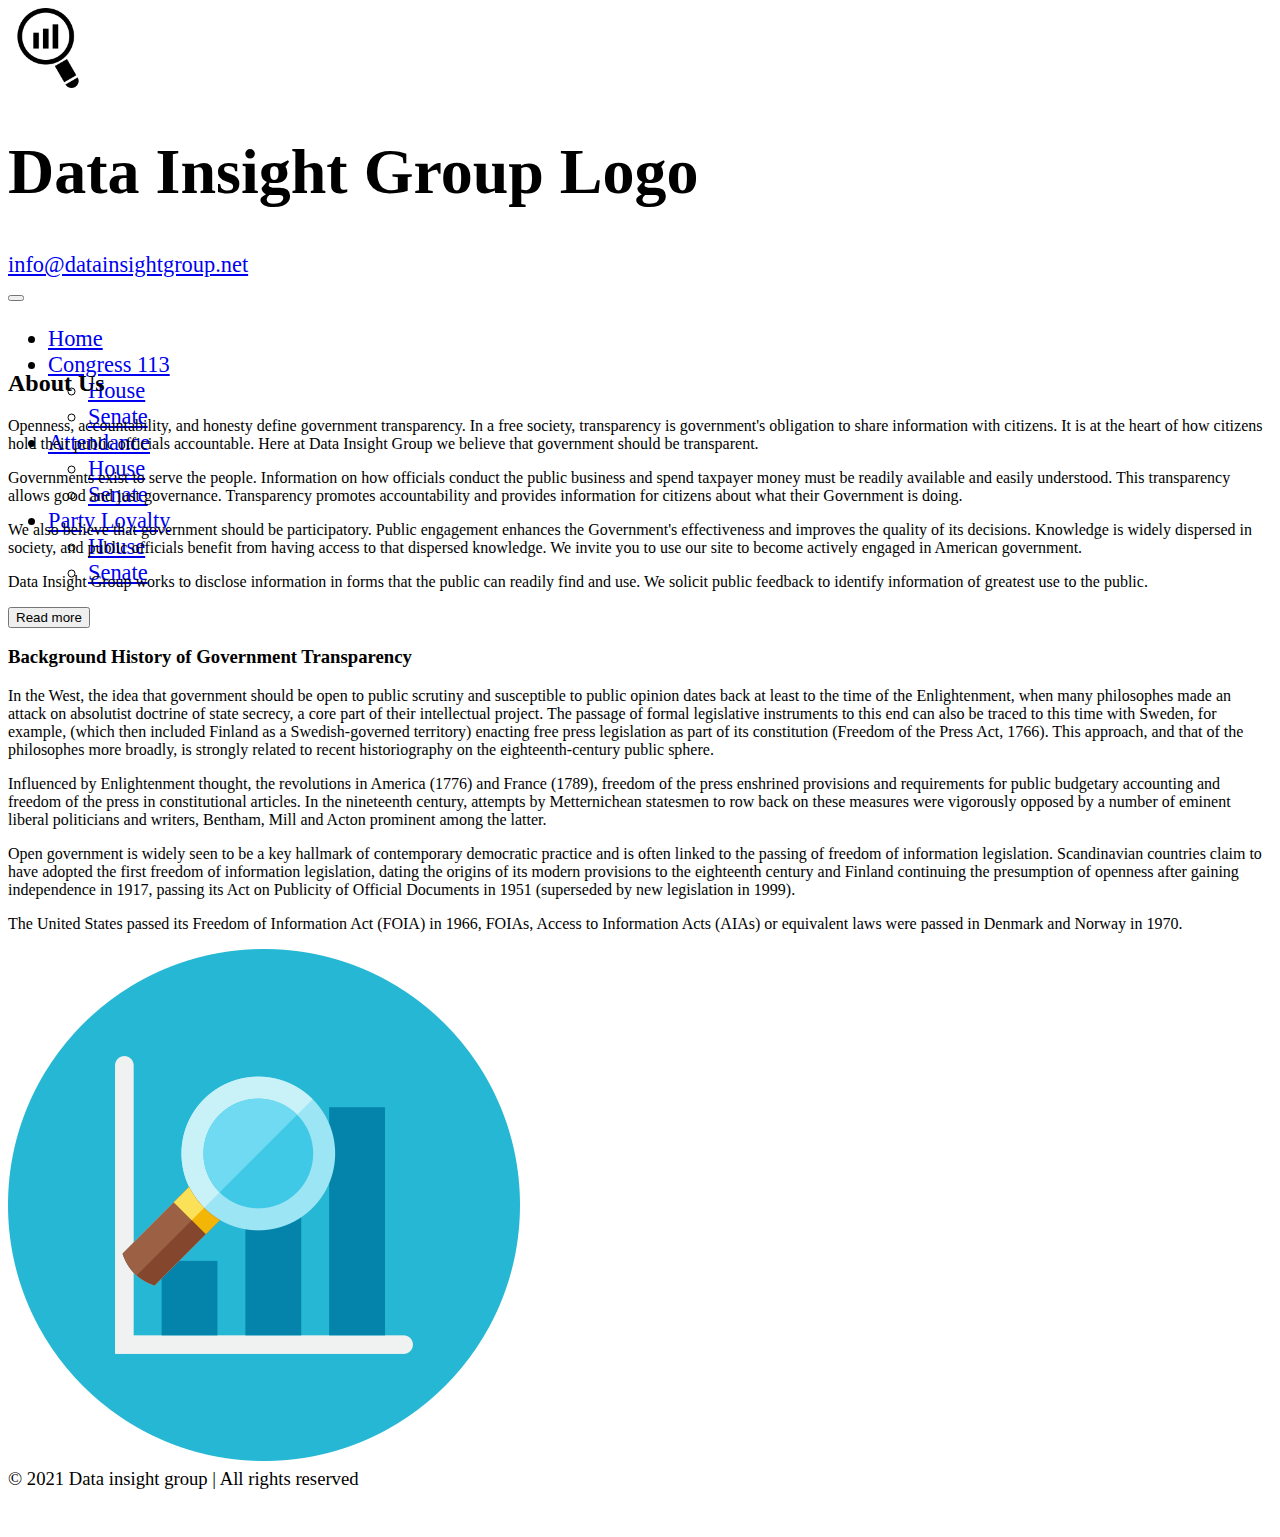
<file: index.html>
<!DOCTYPE html>
<html lang="en">
<head>
    <meta charset="UTF-8">
    <meta http-equiv="X-UA-Compatible" content="IE=edge">
    <meta name="viewport" content="width=device-width, initial-scale=1.0">
    <title>Home</title>

    <link href="https://cdn.jsdelivr.net/npm/bootstrap@5.0.2/dist/css/bootstrap.min.css" rel="stylesheet" integrity="sha384-EVSTQN3/azprG1Anm3QDgpJLIm9Nao0Yz1ztcQTwFspd3yD65VohhpuuCOmLASjC" crossorigin="anonymous">

    <link rel="stylesheet" href="css/estilos.css">
</head>
    
    <body class="d-flex flex-wrap align-content-start">

        <header class="container-fluid p-4 d-flex justify-content-between align-items-center">
          <div class="d-flex align-items-center">
            <img src="img/logo.png" class="m-1 p-1">
            <h1>Data Insight Group Logo</h1>
          </div>
          
          <a href="mailto:info@datainsightgroup.net">info@datainsightgroup.net</a>
        </header>

        <nav class="navbar navbar-expand-sm navbar-light bg-light w-100 m-2 border border-dark">
            <div class="container-fluid">
              <button class="navbar-toggler" type="button" data-bs-toggle="collapse" data-bs-target="#navbarTogglerDemo01" aria-controls="navbarTogglerDemo01" aria-expanded="false" aria-label="Toggle navigation">
                <span class="navbar-toggler-icon"></span>
              </button>
              <div class="collapse navbar-collapse" id="navbarTogglerDemo01">                
                <ul class="navbar-nav me-auto mb-2 mb-lg-0">                  
                  <li class="nav-item">
                    <a class="nav-link active text-primary" aria-current="page" href="index.html">Home</a>
                  </li>
                                  
                  <li class="nav-item dropdown">
                    <a class="nav-link dropdown-toggle text-primary" href="#" id="navbarDarkDropdownMenuLink" role="button" data-bs-toggle="dropdown" aria-expanded="false">
                      Congress 113
                    </a>
                    <ul class="dropdown-menu dropdown-menu-light border border-dark" aria-labelledby="navbarDarkDropdownMenuLink">
                      <li><a class="dropdown-item" href="house.html">House</a></li>
                      <li><a class="dropdown-item" href="senate.html">Senate</a></li>                      
                    </ul>
                  </li>
                  
                  <li class="nav-item dropdown">
                    <a class="nav-link dropdown-toggle text-primary" href="#" id="navbarDarkDropdownMenuLink" role="button" data-bs-toggle="dropdown" aria-expanded="false">
                      Attendance
                    </a>
                    <ul class="dropdown-menu dropdown-menu-light border border-dark" aria-labelledby="navbarDarkDropdownMenuLink">
                      <li><a class="dropdown-item" href="house-attendance.html">House</a></li>
                      <li><a class="dropdown-item" href="senate-attendance.html">Senate</a></li>                      
                    </ul>
                  </li>

                  <li class="nav-item dropdown">
                    <a class="nav-link dropdown-toggle text-primary" href="#" id="navbarDarkDropdownMenuLink" role="button" data-bs-toggle="dropdown" aria-expanded="false">
                      Party Loyalty
                    </a>
                    <ul class="dropdown-menu dropdown-menu-light border border-dark" aria-labelledby="navbarDarkDropdownMenuLink">
                      <li><a class="dropdown-item" href="house-party-loyalty.html">House</a></li>
                      <li><a class="dropdown-item" href="senate-party-loyalty.html">Senate</a></li>                      
                    </ul>
                  </li>

                </ul>                                
              </div>

            </div>
          </nav>

      
        <main class="align-self-start d-flex p-4">

          <div class="">
            <h2>About Us</h2>
            <p>Openness, accountability, and honesty define government transparency. In a free society, transparency is government's obligation to share information with citizens. It is at the heart of how citizens hold their public officials accountable. Here at Data Insight Group we believe that government should be transparent.</p>  
            <p>Governments exist to serve the people. Information on how officials conduct the public business and spend taxpayer money must be readily available and easily understood. This transparency allows good and just governance.  Transparency promotes accountability and provides information for citizens about what their Government is doing.</p>  
            <p>We also believe that government should be participatory. Public engagement enhances the Government's effectiveness and improves the quality of its decisions. Knowledge is widely dispersed in society, and public officials benefit from having access to that dispersed knowledge. We invite you to use our site to become actively engaged in American government.</p>
            <p>Data Insight Group works to disclose information in forms that the public can readily find and use. We solicit public feedback to identify information of greatest use to the public.</p>

            <div class="accordion accordion-flush" id="accordionExample">
              <div class="accordion-item">          
                  <button class="accordion-button bg-light text-primary" type="button" data-bs-toggle="collapse" data-bs-target="#collapseOne" aria-expanded="false" aria-controls="collapseOne">
                    Read more
                  </button>
                
                <div id="collapseOne" class="accordion-collapse collapse" aria-labelledby="headingOne" data-bs-parent="#accordionExample">
                  <div class="accordion-body">
                    
                    <h3>Background History of Government Transparency</h3>
                    <p>In the West, the idea that government should be open to public scrutiny and susceptible to public opinion dates back at least to the time of the Enlightenment, when many philosophes made an attack on absolutist doctrine of state secrecy, a core part of their intellectual project. The passage of formal legislative instruments to this end can also be traced to this time with Sweden, for example, (which then included Finland as a Swedish-governed territory) enacting free press legislation as part of its constitution (Freedom of the Press Act, 1766). This approach, and that of the philosophes more broadly, is strongly related to recent historiography on the eighteenth-century public sphere.

                    <p>Influenced by Enlightenment thought, the revolutions in America (1776) and France (1789), freedom of the press enshrined provisions and requirements for public budgetary accounting and freedom of the press in constitutional articles. In the nineteenth century, attempts by Metternichean statesmen to row back on these measures were vigorously opposed by a number of eminent liberal politicians and writers, Bentham, Mill and Acton prominent among the latter.</p>

                    <p>Open government is widely seen to be a key hallmark of contemporary democratic practice and is often linked to the passing of freedom of information legislation. Scandinavian countries claim to have adopted the first freedom of information legislation, dating the origins of its modern provisions to the eighteenth century and Finland continuing the presumption of openness after gaining independence in 1917, passing its Act on Publicity of Official Documents in 1951 (superseded by new legislation in 1999).</p>

                    <p>The United States passed its Freedom of Information Act (FOIA) in 1966, FOIAs, Access to Information Acts (AIAs) or equivalent laws were passed in Denmark and Norway in 1970.</p>

                  </div>
                </div>
              </div>
            </div>            
    	    </div>  

          <img src="img/lupa.png" alt="" class="m-4 h-25 w-25">

        </main>
                        
        <footer class="m-2 py-4 bg-light border border-dark w-100 align-self-end d-flex align-items-center">
          <div class="container text-center">
            <small> &copy; 2021 Data insight group | All rights reserved</small>
          </div>
        </footer>


        <script src="pro-congress-113-house.js"></script>
        <script src="main.js"></script>        
        <script src="https://cdn.jsdelivr.net/npm/bootstrap@5.0.2/dist/js/bootstrap.bundle.min.js" integrity="sha384-MrcW6ZMFYlzcLA8Nl+NtUVF0sA7MsXsP1UyJoMp4YLEuNSfAP+JcXn/tWtIaxVXM" crossorigin="anonymous"></script>
    </body>
</html>
</file>
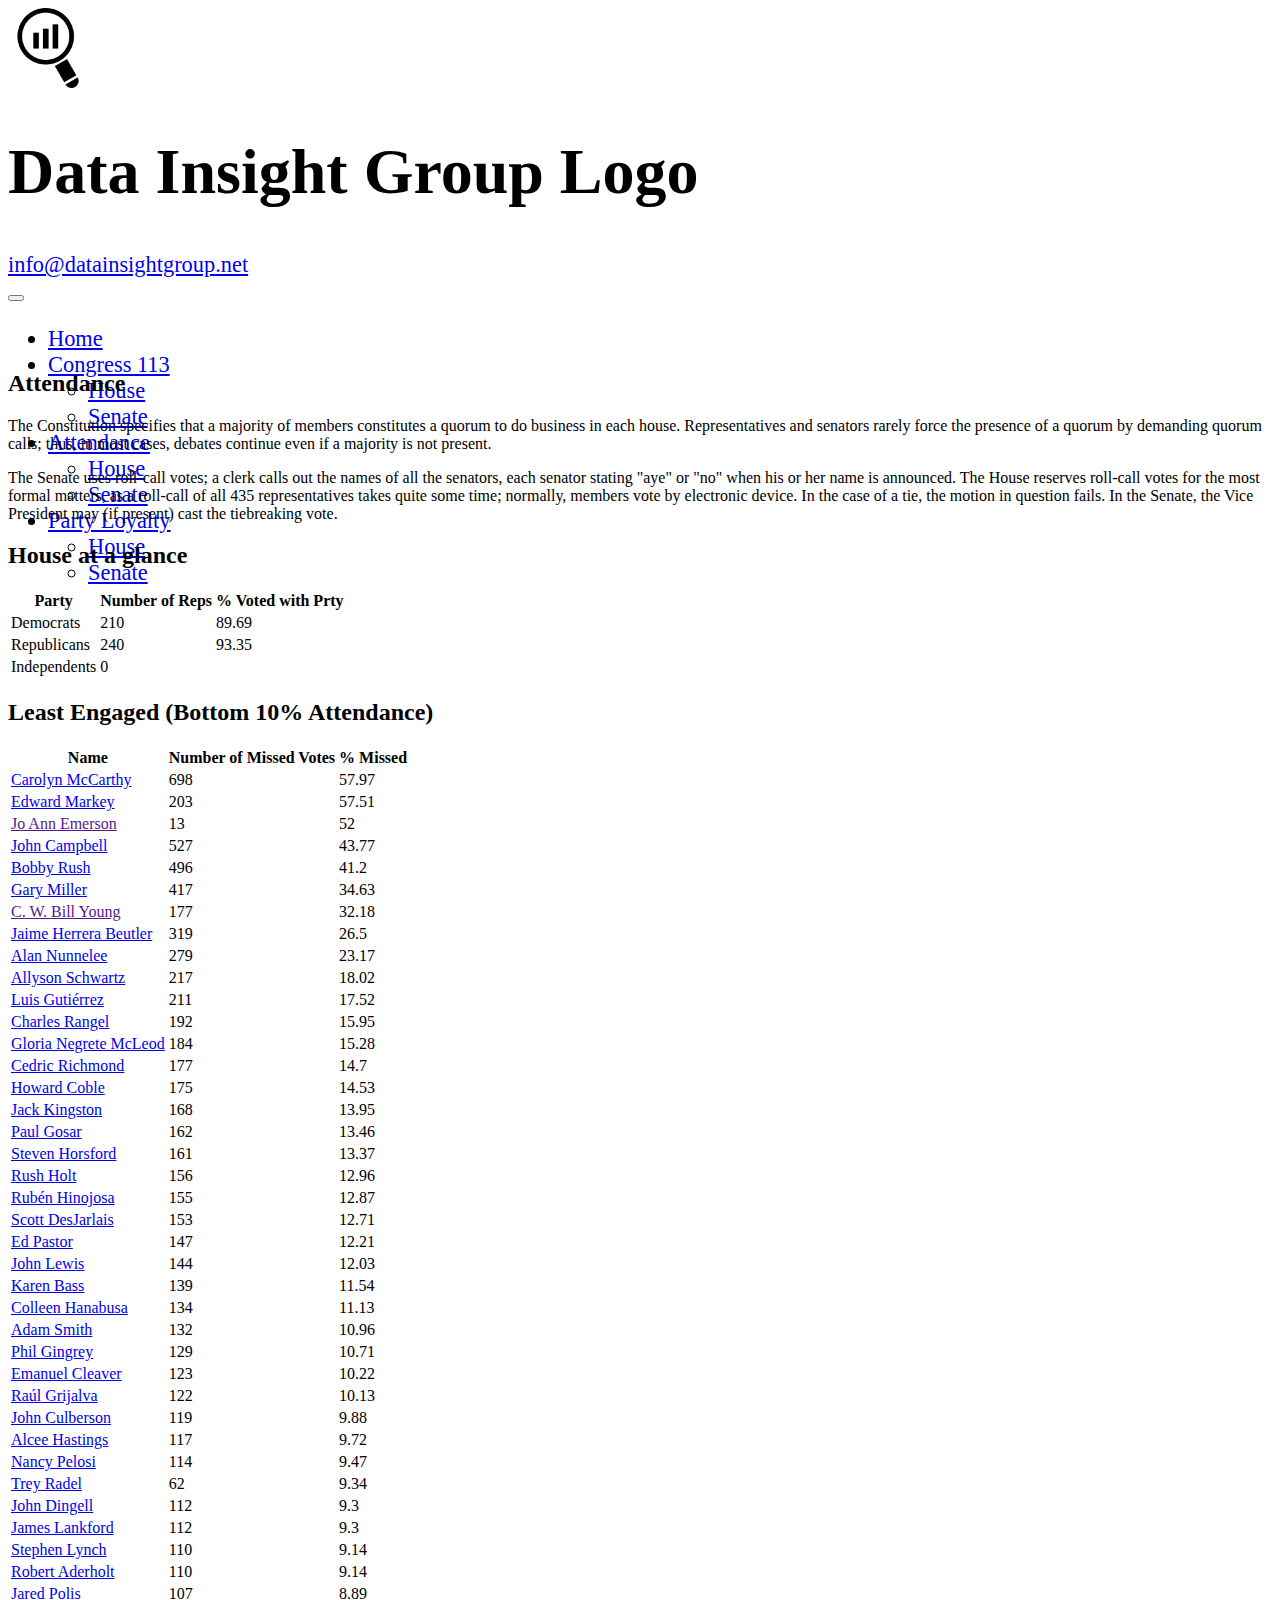
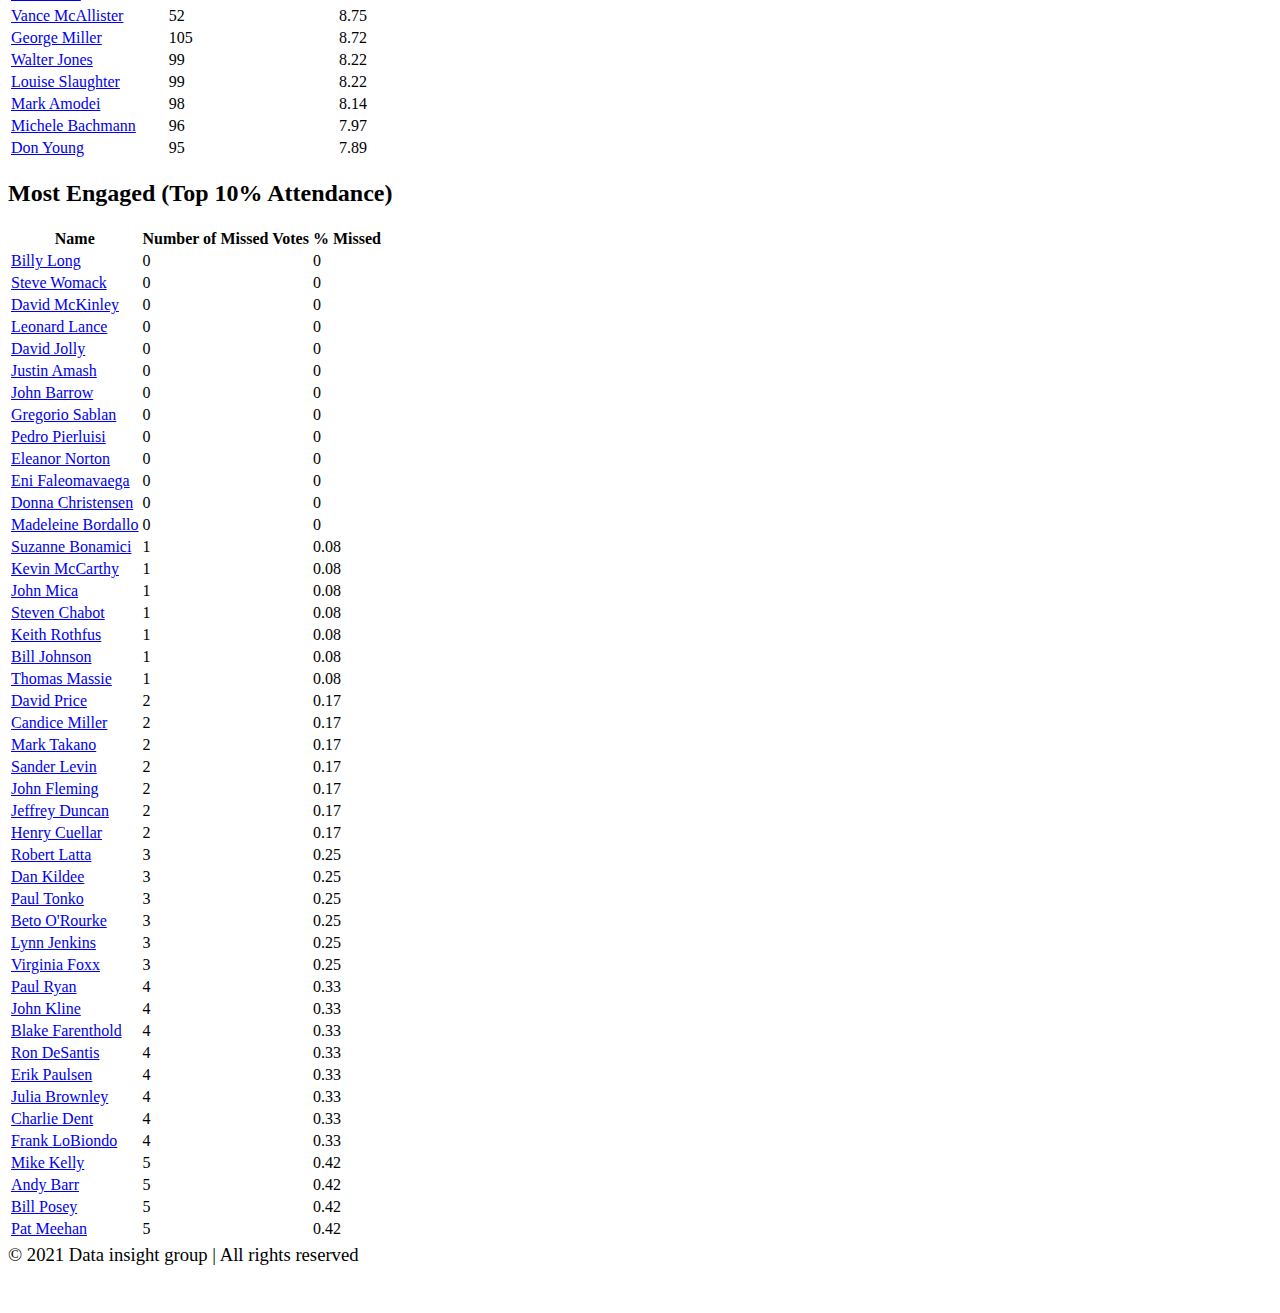
<file: house-attendance.html>
<!DOCTYPE html>
<html lang="en">
<head>
    <meta charset="UTF-8">
    <meta http-equiv="X-UA-Compatible" content="IE=edge">
    <meta name="viewport" content="width=device-width, initial-scale=1.0">
    <title>House Attendance</title>

    <link href="https://cdn.jsdelivr.net/npm/bootstrap@5.0.2/dist/css/bootstrap.min.css" rel="stylesheet" integrity="sha384-EVSTQN3/azprG1Anm3QDgpJLIm9Nao0Yz1ztcQTwFspd3yD65VohhpuuCOmLASjC" crossorigin="anonymous">

    <link rel="stylesheet" href="css/estilos.css">
</head>
    
    <body class="d-flex flex-wrap align-content-start">

        <header class="container-fluid p-4 d-flex justify-content-between align-items-center">
          <div class="d-flex align-items-center">
            <img src="img/logo.png" class="m-1 p-1">
            <h1>Data Insight Group Logo</h1>
          </div>
          
          <a href="mailto:info@datainsightgroup.net">info@datainsightgroup.net</a>
        </header>

        <nav class="navbar navbar-expand-sm navbar-light bg-light w-100 m-2 border border-dark">
            <div class="container-fluid">
              <button class="navbar-toggler" type="button" data-bs-toggle="collapse" data-bs-target="#navbarTogglerDemo01" aria-controls="navbarTogglerDemo01" aria-expanded="false" aria-label="Toggle navigation">
                <span class="navbar-toggler-icon"></span>
              </button>
              <div class="collapse navbar-collapse" id="navbarTogglerDemo01">                
                <ul class="navbar-nav me-auto mb-2 mb-lg-0">                  
                  <li class="nav-item">
                    <a class="nav-link active text-primary" aria-current="page" href="index.html">Home</a>
                  </li>
                                  
                  <li class="nav-item dropdown">
                    <a class="nav-link dropdown-toggle text-primary" href="#" id="navbarDarkDropdownMenuLink" role="button" data-bs-toggle="dropdown" aria-expanded="false">
                      Congress 113
                    </a>
                    <ul class="dropdown-menu dropdown-menu-light border border-dark" aria-labelledby="navbarDarkDropdownMenuLink">
                      <li><a class="dropdown-item" href="house.html">House</a></li>
                      <li><a class="dropdown-item" href="senate.html">Senate</a></li>                      
                    </ul>
                  </li>
                  
                  <li class="nav-item dropdown">
                    <a class="nav-link dropdown-toggle text-primary" href="#" id="navbarDarkDropdownMenuLink" role="button" data-bs-toggle="dropdown" aria-expanded="false">
                      Attendance
                    </a>
                    <ul class="dropdown-menu dropdown-menu-light border border-dark" aria-labelledby="navbarDarkDropdownMenuLink">
                      <li><a class="dropdown-item" href="house-attendance.html">House</a></li>
                      <li><a class="dropdown-item" href="senate-attendance.html">Senate</a></li>                      
                    </ul>
                  </li>

                  <li class="nav-item dropdown">
                    <a class="nav-link dropdown-toggle text-primary" href="#" id="navbarDarkDropdownMenuLink" role="button" data-bs-toggle="dropdown" aria-expanded="false">
                      Party Loyalty
                    </a>
                    <ul class="dropdown-menu dropdown-menu-light border border-dark" aria-labelledby="navbarDarkDropdownMenuLink">
                      <li><a class="dropdown-item" href="house-party-loyalty.html">House</a></li>
                      <li><a class="dropdown-item" href="senate-party-loyalty.html">Senate</a></li>                      
                    </ul>
                  </li>

                </ul>                                
              </div>

            </div>
          </nav>

      
        <main class="d-flex p-4 flex-wrap w-100">

        <!-- Bloque attendance y primer tabla -->        
          <div class="d-flex w-100 justify-content-between">
            <!-- Bloque texto-->
            <div class="w-50 mx-2">
                <h2>Attendance</h2>
                <p>The Constitution specifies that a majority of members constitutes a quorum to do business in each house. Representatives and senators rarely force the presence of a quorum by demanding quorum calls; thus, in most cases, debates continue even if a majority is not present.</p>

                <p>The Senate uses roll-call votes; a clerk calls out the names of all the senators, each senator stating "aye" or "no" when his or her name is announced. The House reserves roll-call votes for the most formal matters, as a roll-call of all 435 representatives takes quite some time; normally, members vote by electronic device. In the case of a tie, the motion in question fails. In the Senate, the Vice President may (if present) cast the tiebreaking vote.</p>            
            </div>
        
            <!-- Tabla senate at a glance -->
            <div class="w-50 mx-3">
                <h2 class="text-end">House at a glance</h2>
                <table id="tableAtAGlance" class="table table-bordered table-hover">
                    <thead>
                        <tr>
                            <th>Party</th>
                            <th>Number of Reps</th>
                            <th>% Voted with Prty</th>
                        </tr>
                    </thead>
                                       
                </table>
            </div>

          </div>

        <!-- Segundo bloque de tablas -->
         <div class="d-flex w-100 border-top mt-4 pt-4 justify-content-between">

            <!-- Primer tabla -->
            <div class="w-50 mx-2">
                <h2>Least Engaged (Bottom 10% Attendance)</h2>
                <table id="leastEngaged" class="table table-bordered table-hover">
                    <thead>
                        <tr>
                            <th>Name</th>
                            <th>Number of Missed Votes</th>
                            <th>% Missed</th>
                        </tr>
                    </thead>                   
                </table>
            </div>

            <!-- Segunda tabla -->
            <div class="w-50 mx-2">
                <h2>Most Engaged (Top 10% Attendance)</h2>
                <table id="mostEngaged" class="table table-bordered table-hover">
                    <thead>
                        <tr>
                            <th>Name</th>
                            <th>Number of Missed Votes</th>
                            <th>% Missed</th>
                        </tr>
                    </thead>                    
                </table>
            </div>


         </div>


        </main>
                        
        <footer class="m-2 py-4 bg-light border border-dark w-100 align-self-end d-flex align-items-center">
          <div class="container text-center">
            <small> &copy; 2021 Data insight group | All rights reserved</small>
          </div>
        </footer>


        <script> 
          let statistics = {
              "democrats":{
                  "qty":"",
                  "averagePercentPartyVotes":"",
              },

              "republicans":{
                  "qty":"",
                  "averagePercentPartyVotes":"",
              },

              "independents":{
                  "qty":"",
                  "averagePercentPartyVotes":"",
              },

              "qtyTotal":"",
              "leastLoyal":[],
              "mostLoyal":[],
              "leastEngaged":[],
              "mostEngaged":[]
          } 

        </script>
        <script src="pro-congress-113-house.js"></script>
        <script src="main.js"></script> 
        <script src="statistics-script.js"></script>       
        <script src="https://cdn.jsdelivr.net/npm/bootstrap@5.0.2/dist/js/bootstrap.bundle.min.js" integrity="sha384-MrcW6ZMFYlzcLA8Nl+NtUVF0sA7MsXsP1UyJoMp4YLEuNSfAP+JcXn/tWtIaxVXM" crossorigin="anonymous"></script>
    </body>
</html>
</file>
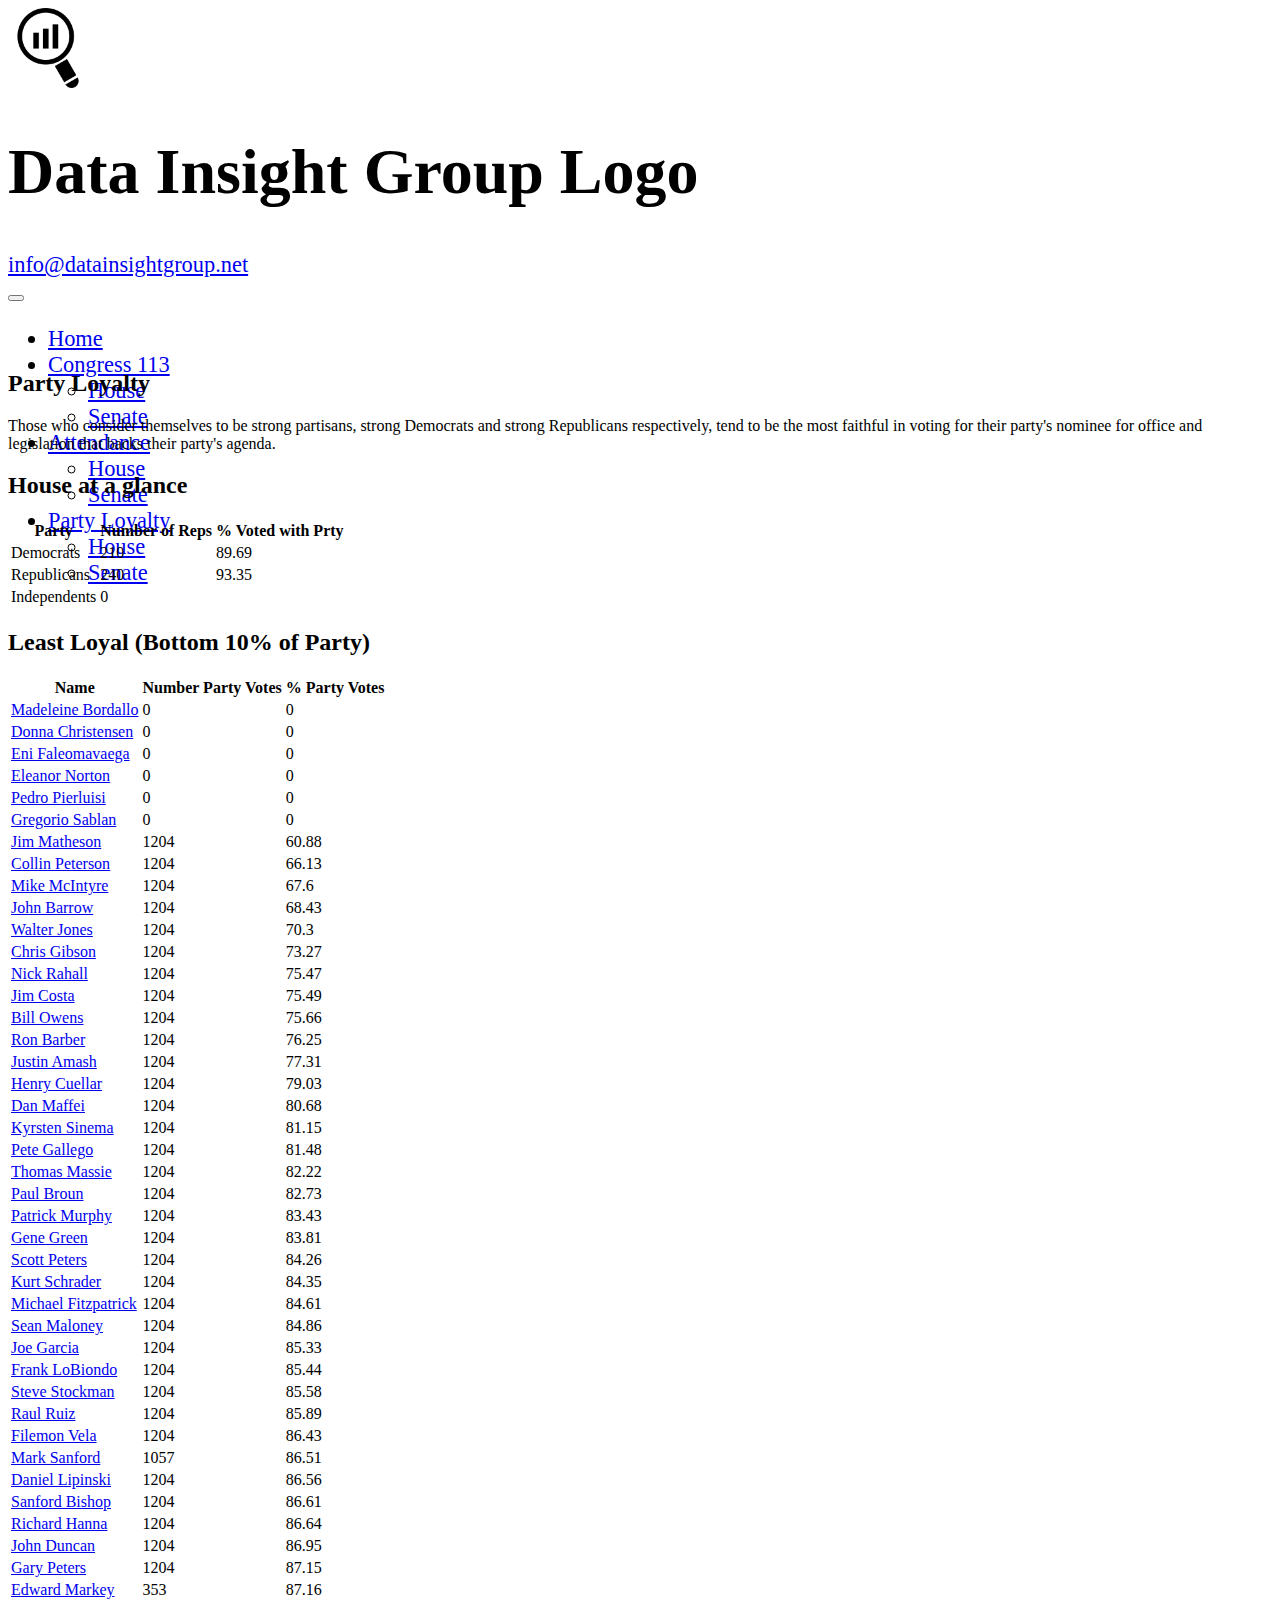
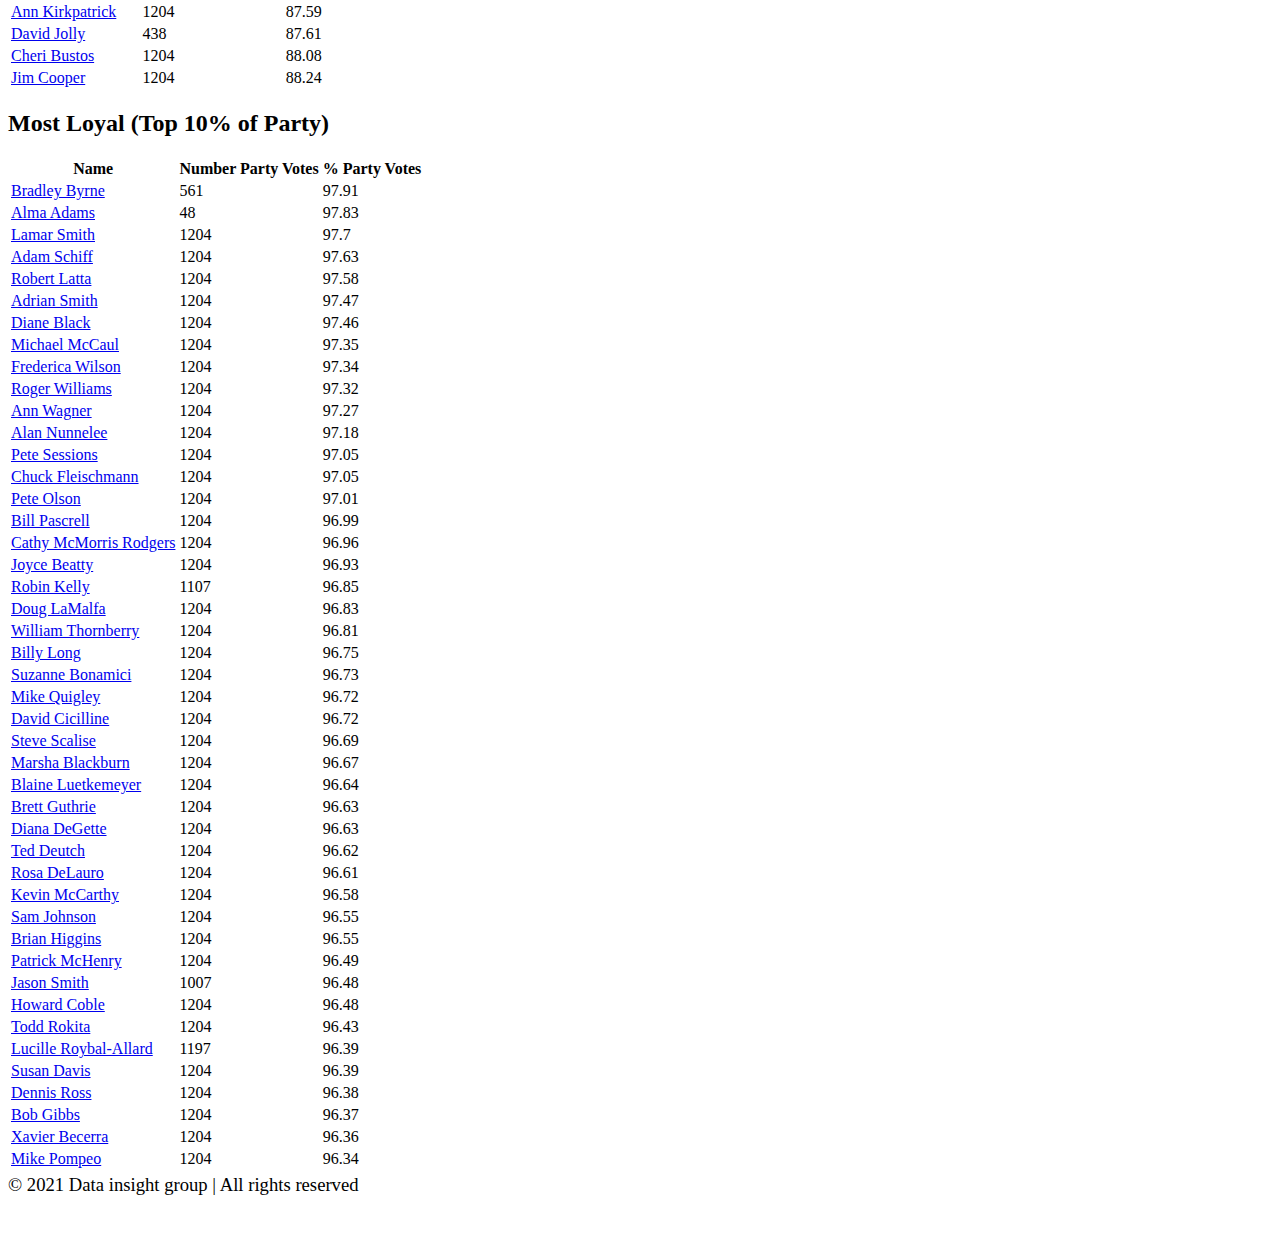
<file: house-party-loyalty.html>
<!DOCTYPE html>
<html lang="en">
<head>
    <meta charset="UTF-8">
    <meta http-equiv="X-UA-Compatible" content="IE=edge">
    <meta name="viewport" content="width=device-width, initial-scale=1.0">
    <title>House Party Loyalty</title>

    <link href="https://cdn.jsdelivr.net/npm/bootstrap@5.0.2/dist/css/bootstrap.min.css" rel="stylesheet" integrity="sha384-EVSTQN3/azprG1Anm3QDgpJLIm9Nao0Yz1ztcQTwFspd3yD65VohhpuuCOmLASjC" crossorigin="anonymous">

    <link rel="stylesheet" href="css/estilos.css">
</head>
    
    <body class="d-flex flex-wrap align-content-start">

        <header class="container-fluid p-4 d-flex justify-content-between align-items-center">
          <div class="d-flex align-items-center">
            <img src="img/logo.png" class="m-1 p-1">
            <h1>Data Insight Group Logo</h1>
          </div>
          
          <a href="mailto:info@datainsightgroup.net">info@datainsightgroup.net</a>
        </header>

        <nav class="navbar navbar-expand-sm navbar-light bg-light w-100 m-2 border border-dark">
            <div class="container-fluid">
              <button class="navbar-toggler" type="button" data-bs-toggle="collapse" data-bs-target="#navbarTogglerDemo01" aria-controls="navbarTogglerDemo01" aria-expanded="false" aria-label="Toggle navigation">
                <span class="navbar-toggler-icon"></span>
              </button>
              <div class="collapse navbar-collapse" id="navbarTogglerDemo01">                
                <ul class="navbar-nav me-auto mb-2 mb-lg-0">                  
                  <li class="nav-item">
                    <a class="nav-link active text-primary" aria-current="page" href="index.html">Home</a>
                  </li>
                                  
                  <li class="nav-item dropdown">
                    <a class="nav-link dropdown-toggle text-primary" href="#" id="navbarDarkDropdownMenuLink" role="button" data-bs-toggle="dropdown" aria-expanded="false">
                      Congress 113
                    </a>
                    <ul class="dropdown-menu dropdown-menu-light border border-dark" aria-labelledby="navbarDarkDropdownMenuLink">
                      <li><a class="dropdown-item" href="house.html">House</a></li>
                      <li><a class="dropdown-item" href="senate.html">Senate</a></li>                      
                    </ul>
                  </li>
                  
                  <li class="nav-item dropdown">
                    <a class="nav-link dropdown-toggle text-primary" href="#" id="navbarDarkDropdownMenuLink" role="button" data-bs-toggle="dropdown" aria-expanded="false">
                      Attendance
                    </a>
                    <ul class="dropdown-menu dropdown-menu-light border border-dark" aria-labelledby="navbarDarkDropdownMenuLink">
                      <li><a class="dropdown-item" href="house-attendance.html">House</a></li>
                      <li><a class="dropdown-item" href="senate-attendance.html">Senate</a></li>                      
                    </ul>
                  </li>

                  <li class="nav-item dropdown">
                    <a class="nav-link dropdown-toggle text-primary" href="#" id="navbarDarkDropdownMenuLink" role="button" data-bs-toggle="dropdown" aria-expanded="false">
                      Party Loyalty
                    </a>
                    <ul class="dropdown-menu dropdown-menu-light border border-dark" aria-labelledby="navbarDarkDropdownMenuLink">
                      <li><a class="dropdown-item" href="house-party-loyalty.html">House</a></li>
                      <li><a class="dropdown-item" href="senate-party-loyalty.html">Senate</a></li>                      
                    </ul>
                  </li>

                </ul>                                
              </div>

            </div>
          </nav>

      
        <main class="d-flex p-4 flex-wrap w-100">

        <!-- Bloque attendance y primer tabla -->        
          <div class="d-flex w-100 justify-content-between">
            <!-- Bloque texto-->
            <div class="w-50 mx-2">
                <h2>Party Loyalty</h2>
                <p>Those who consider themselves to be strong partisans, strong Democrats and strong Republicans respectively, tend to be the most faithful in voting for their party's nominee for office and legislation that backs their party's agenda. </p>               
            </div>
        
            <!-- Tabla senate at a glance -->
            <div class="w-50 mx-3">
                <h2 class="text-end">House at a glance</h2>
                <table id="tableAtAGlance" class="table table-bordered table-hover">
                    <thead>
                        <tr>
                            <th>Party</th>
                            <th>Number of Reps</th>
                            <th>% Voted with Prty</th>
                        </tr>
                    </thead>                   
                </table>
            </div>

          </div>

        <!-- Segundo bloque de tablas -->
         <div class="d-flex w-100 border-top mt-4 pt-4 justify-content-between">

            <!-- Primer tabla -->
            <div class="w-50 mx-2">
                <h2>Least Loyal (Bottom 10% of Party)</h2>
                <table id="leastLoyal" class="table table-bordered table-hover">
                    <thead>
                        <tr>
                            <th>Name</th>
                            <th>Number Party Votes</th>
                            <th>% Party Votes</th>
                        </tr>
                    </thead>                   
                </table>
            </div>

            <!-- Segunda tabla -->
            <div class="w-50 mx-2">
                <h2>Most Loyal (Top 10% of Party)</h2>
                <table  id="mostLoyal" class="table table-bordered table-hover">
                    <thead>
                        <tr>
                            <th>Name</th>
                            <th>Number Party Votes</th>
                            <th>% Party Votes</th>
                        </tr>
                    </thead>
                </table>
            </div>


         </div>


        </main>
                        
        <footer class="m-2 py-4 bg-light border border-dark w-100 align-self-end d-flex align-items-center">
          <div class="container text-center">
            <small> &copy; 2021 Data insight group | All rights reserved</small>
          </div>
        </footer>


        <script> 
            let statistics = {
                "democrats":{
                    "qty":"",
                    "averagePercentPartyVotes":"",
                },
  
                "republicans":{
                    "qty":"",
                    "averagePercentPartyVotes":"",
                },
  
                "independents":{
                    "qty":"",
                    "averagePercentPartyVotes":"",
                },
  
                "qtyTotal":"",
                "leastLoyal":[],
                "mostLoyal":[],
                "leastEngaged":[],
                "mostEngaged":[],
            } 
  
          </script>
        <script src="pro-congress-113-house.js"></script>
        <script src="main.js"></script>
        <script src="statistics-script.js"></script>      
        <script src="https://cdn.jsdelivr.net/npm/bootstrap@5.0.2/dist/js/bootstrap.bundle.min.js" integrity="sha384-MrcW6ZMFYlzcLA8Nl+NtUVF0sA7MsXsP1UyJoMp4YLEuNSfAP+JcXn/tWtIaxVXM" crossorigin="anonymous"></script>
    </body>
</html>
</file>
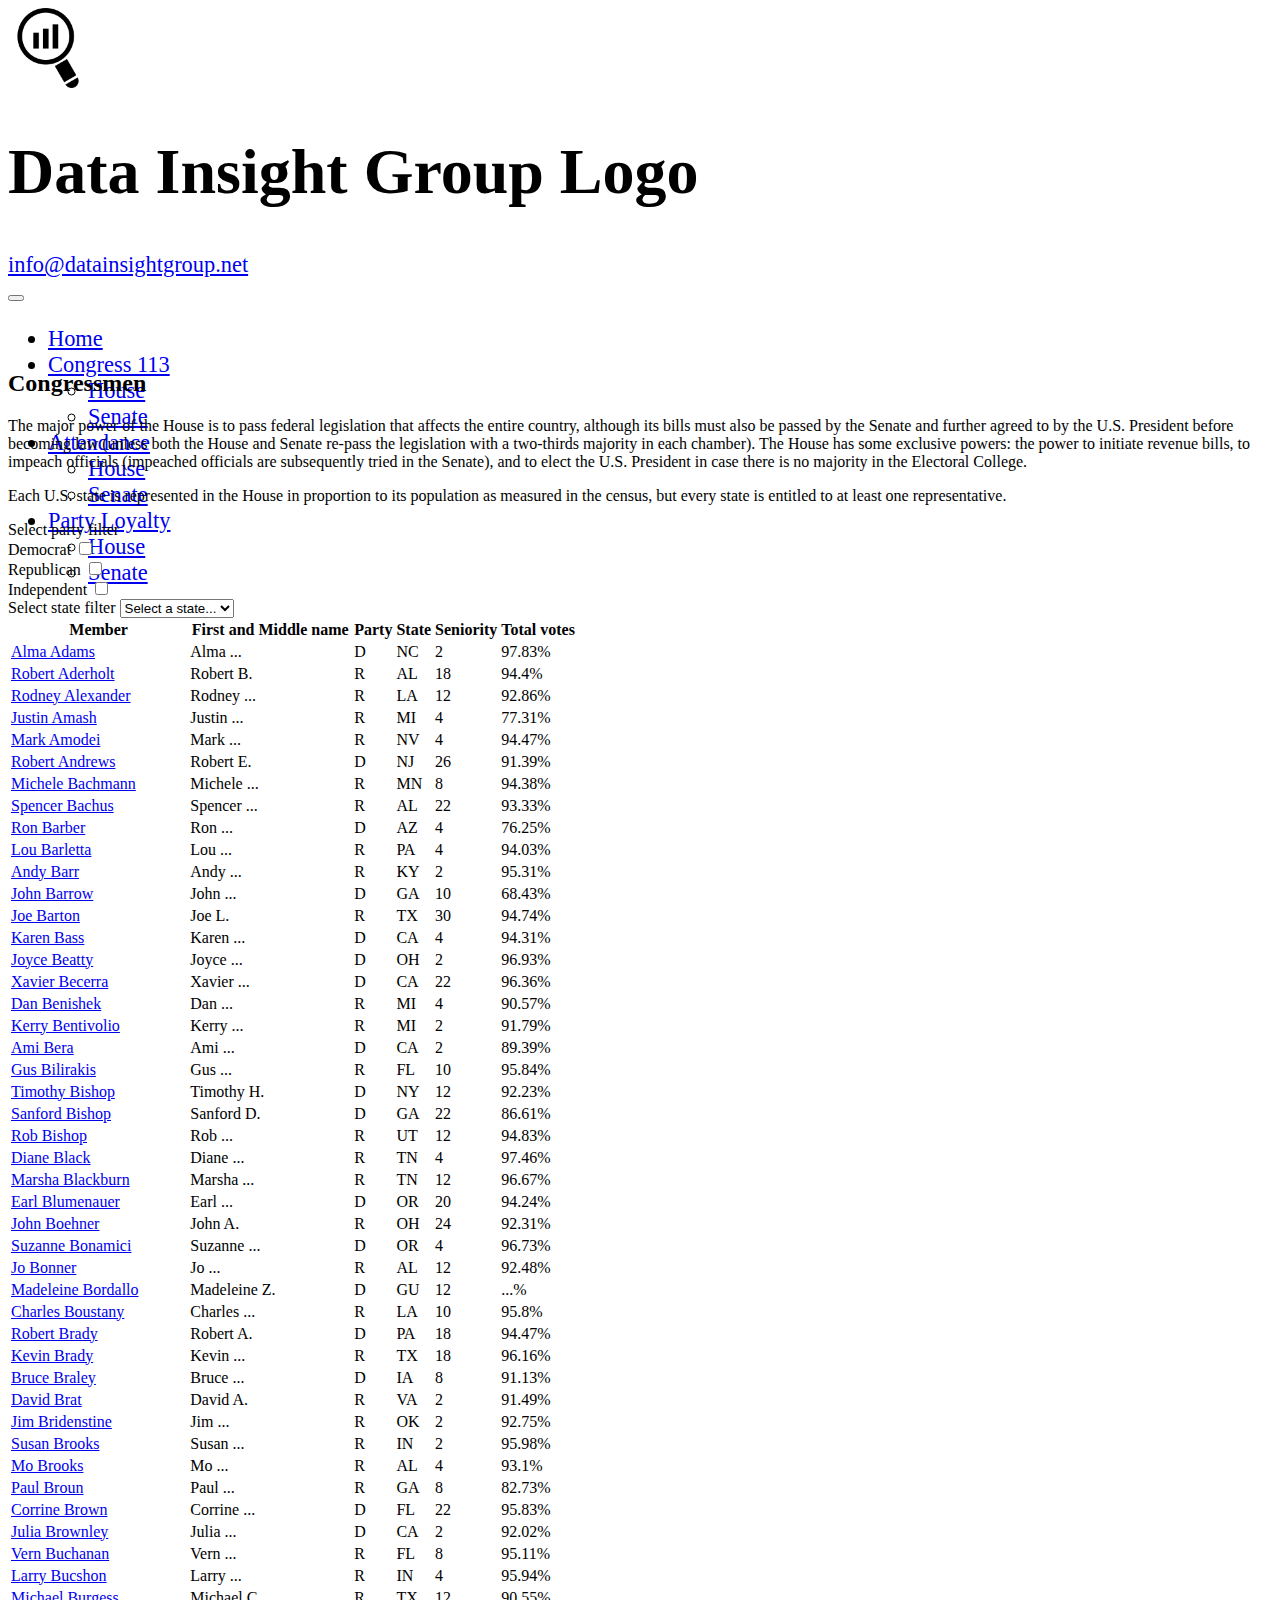
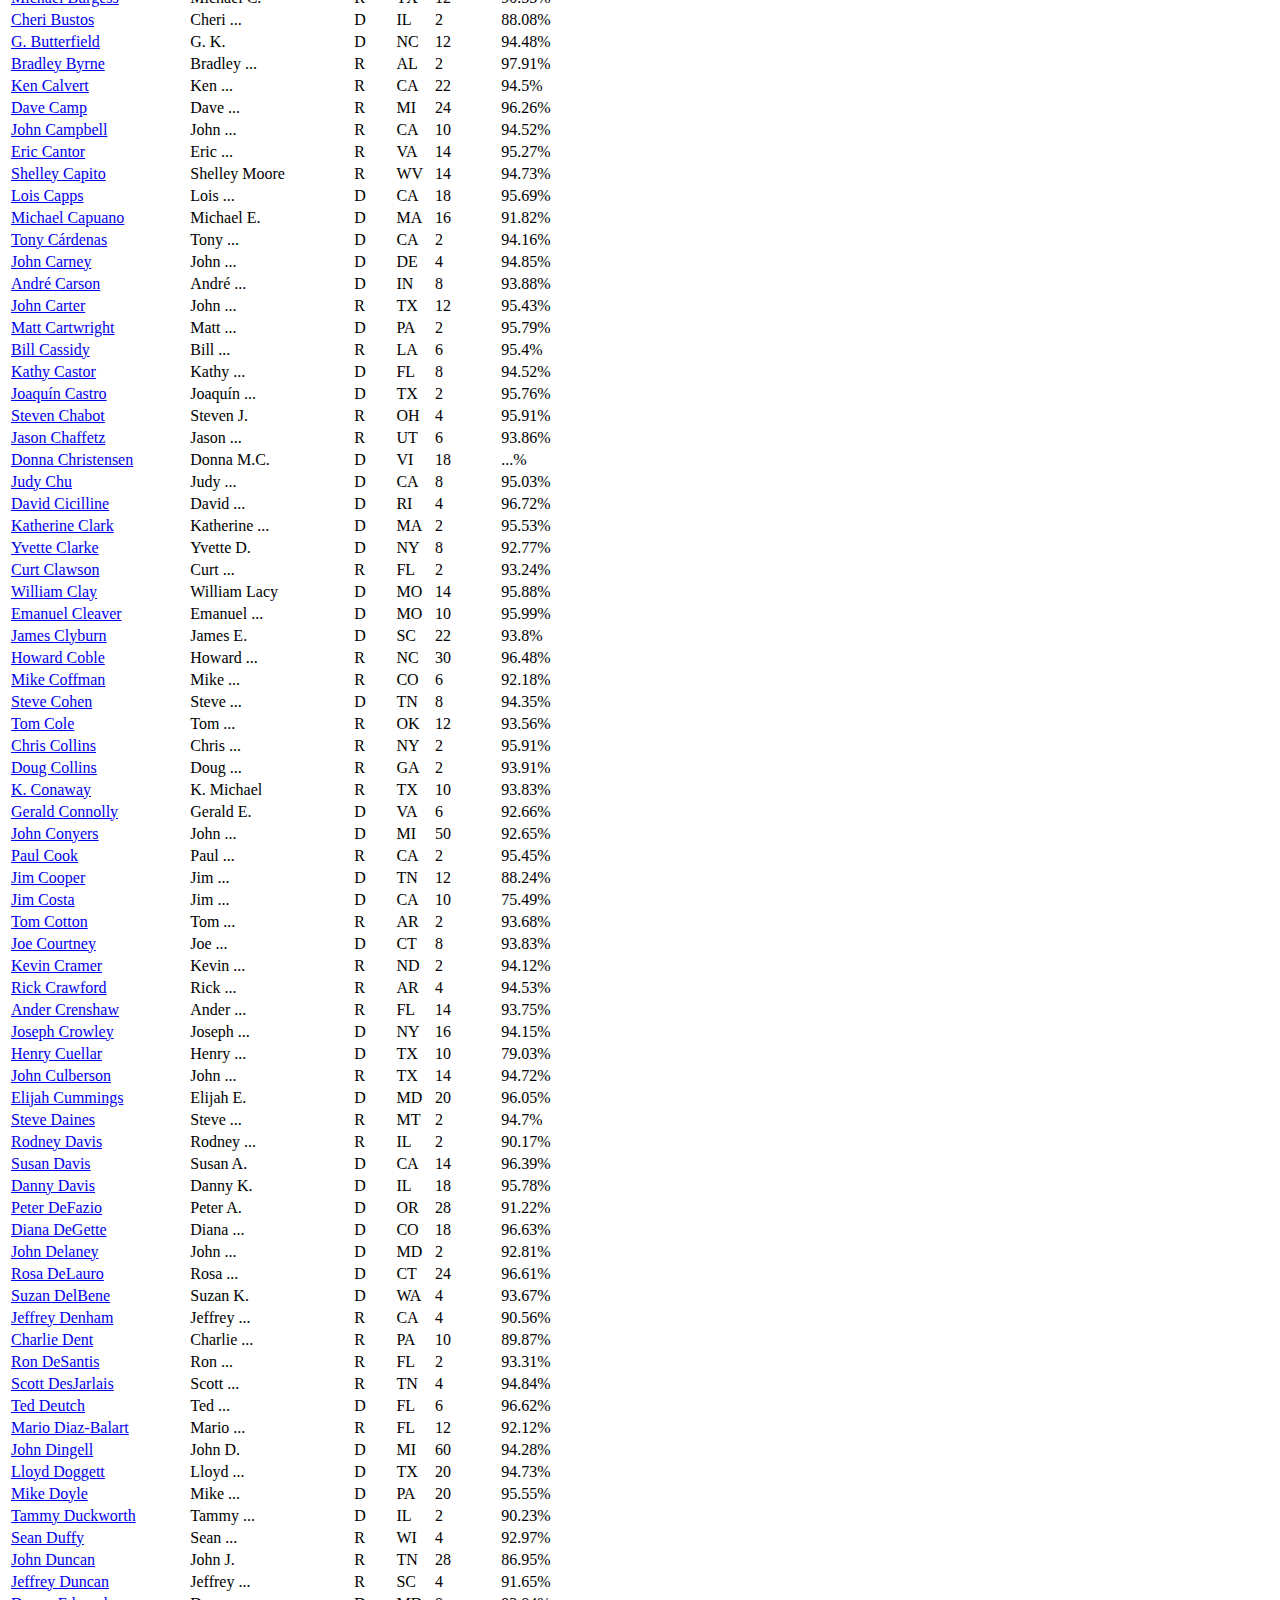
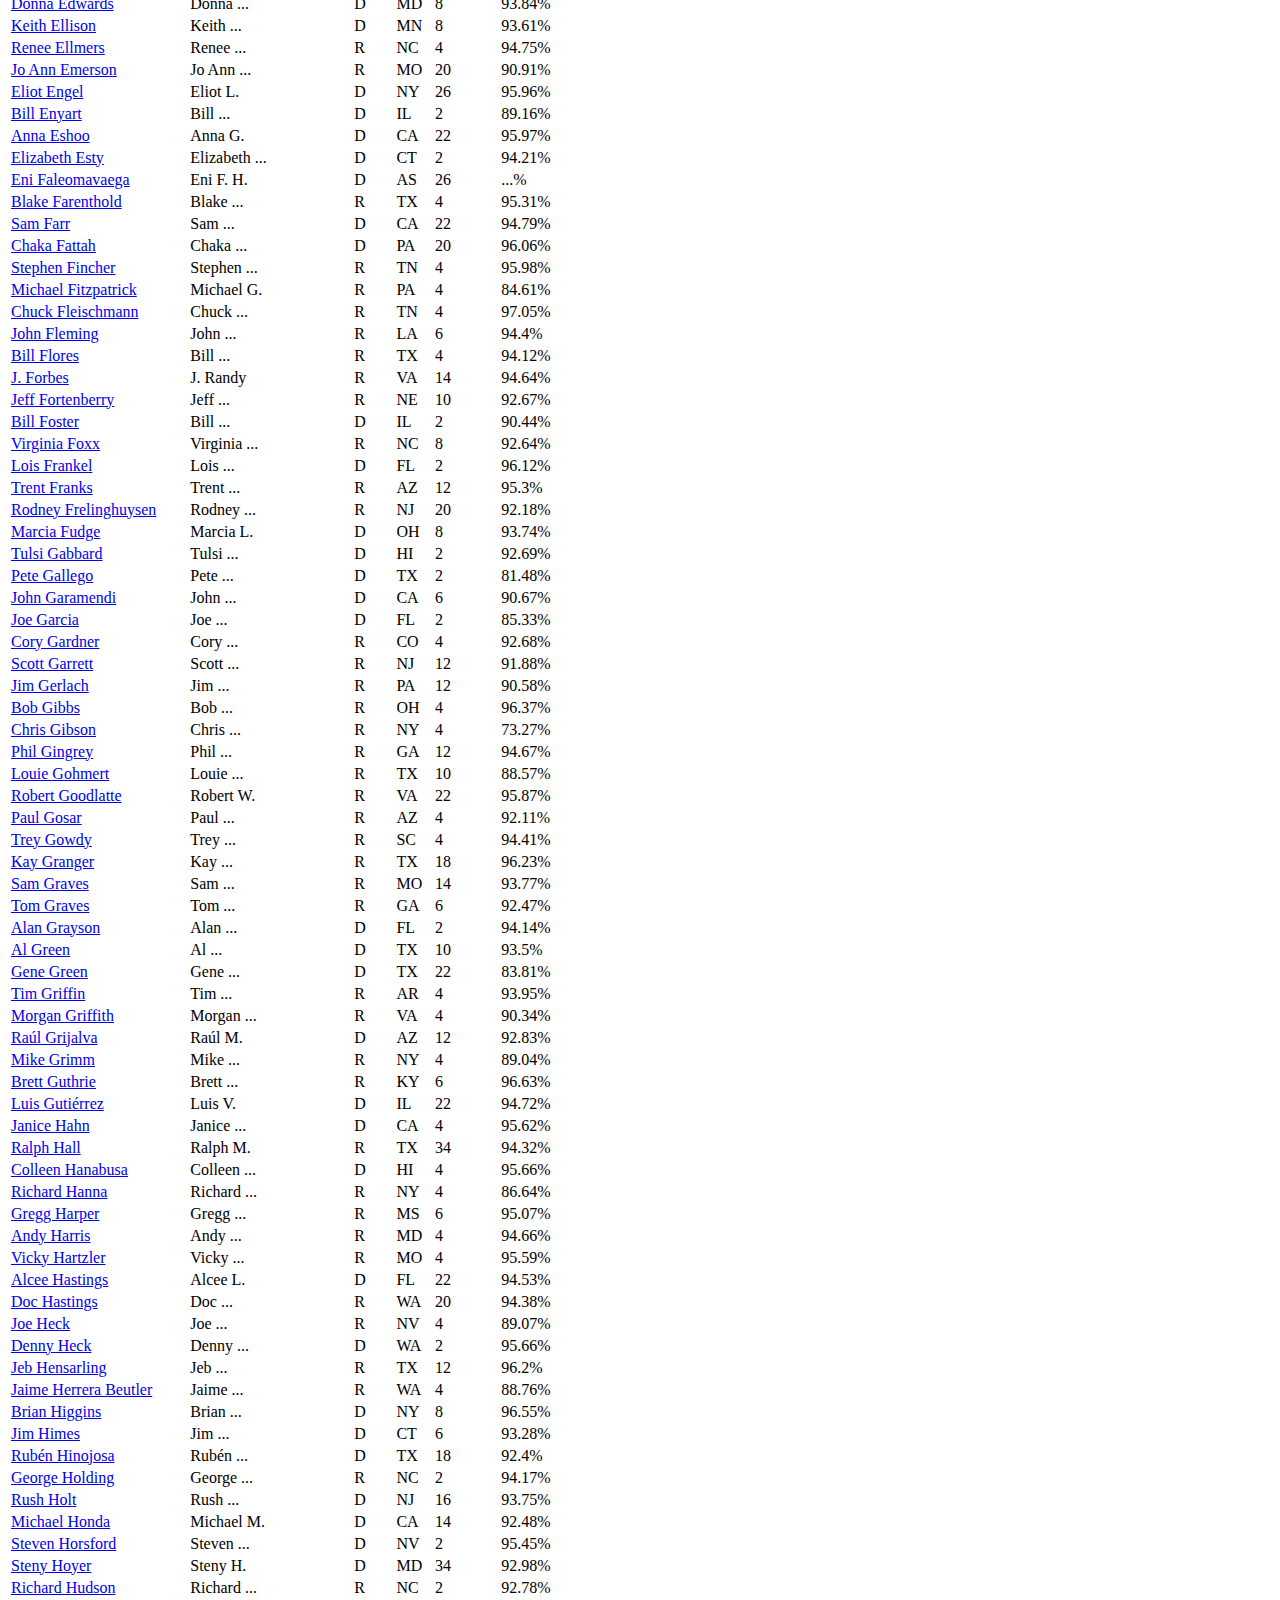
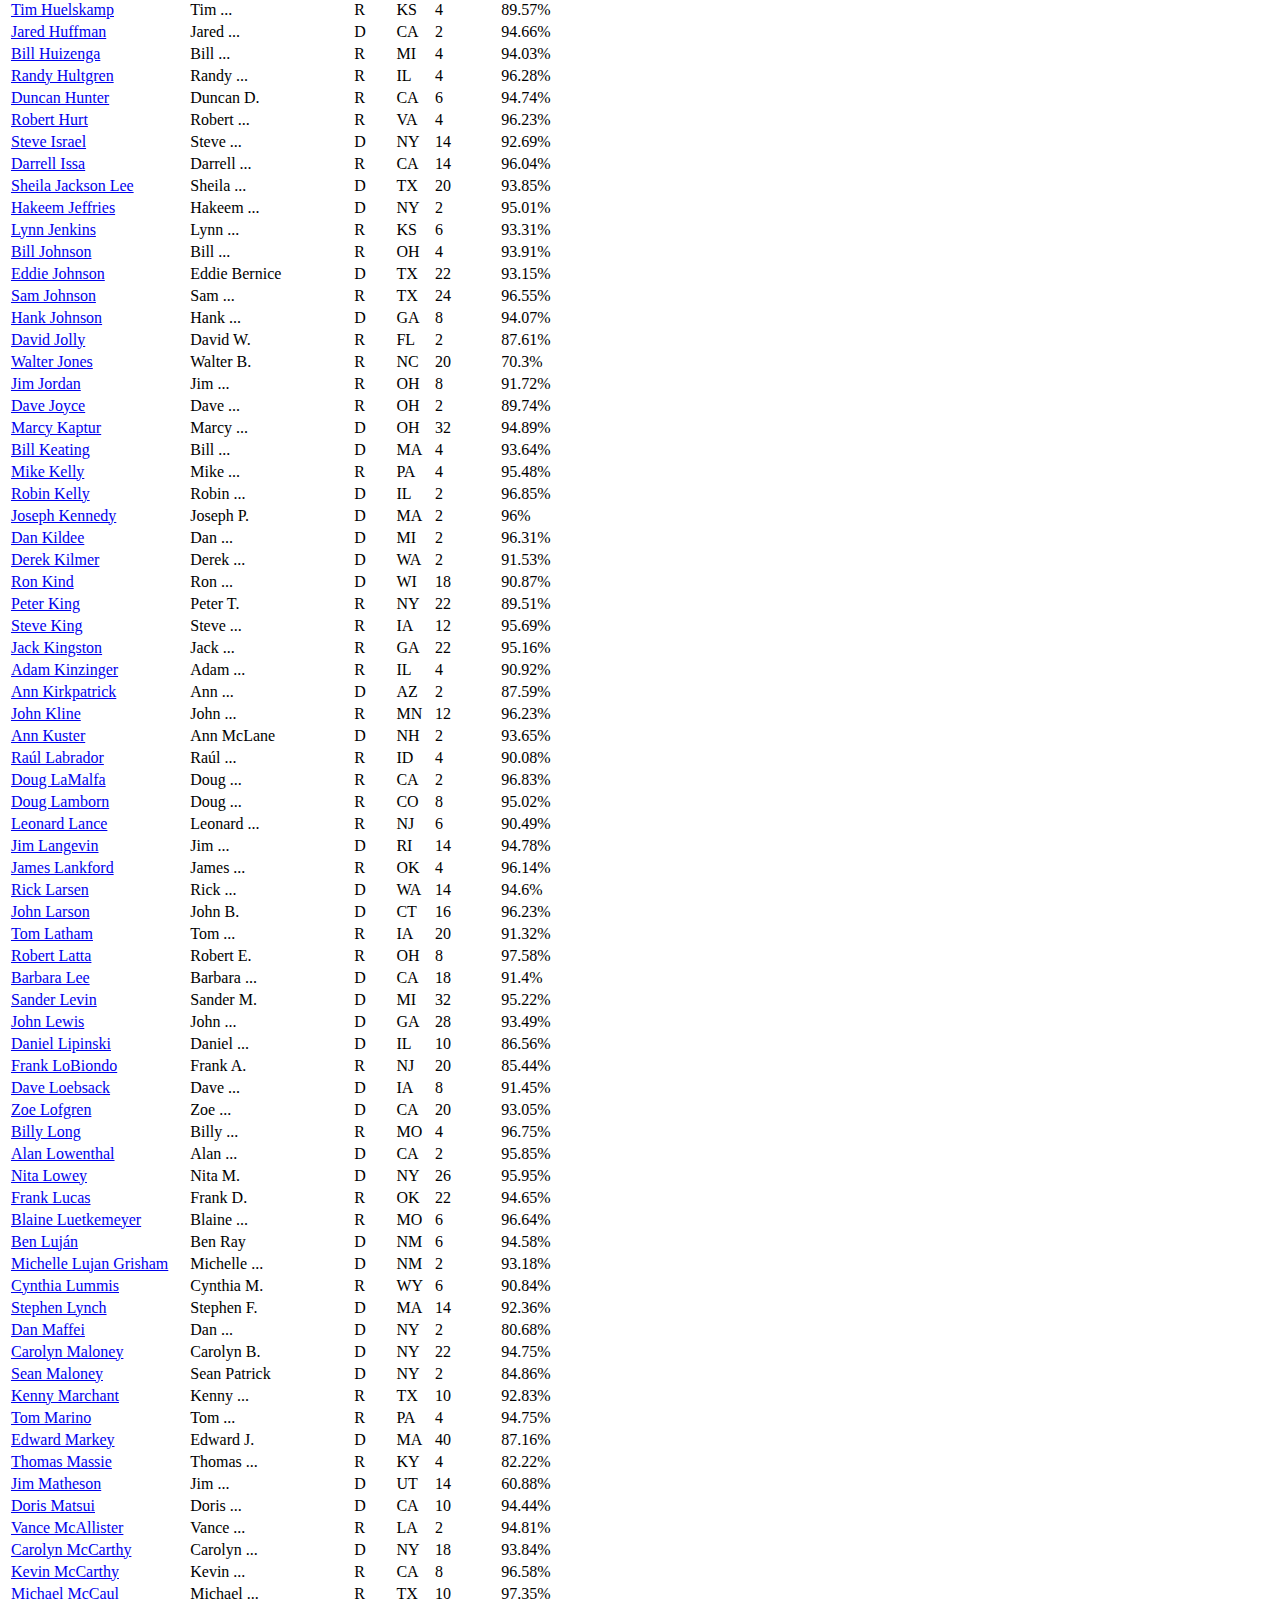
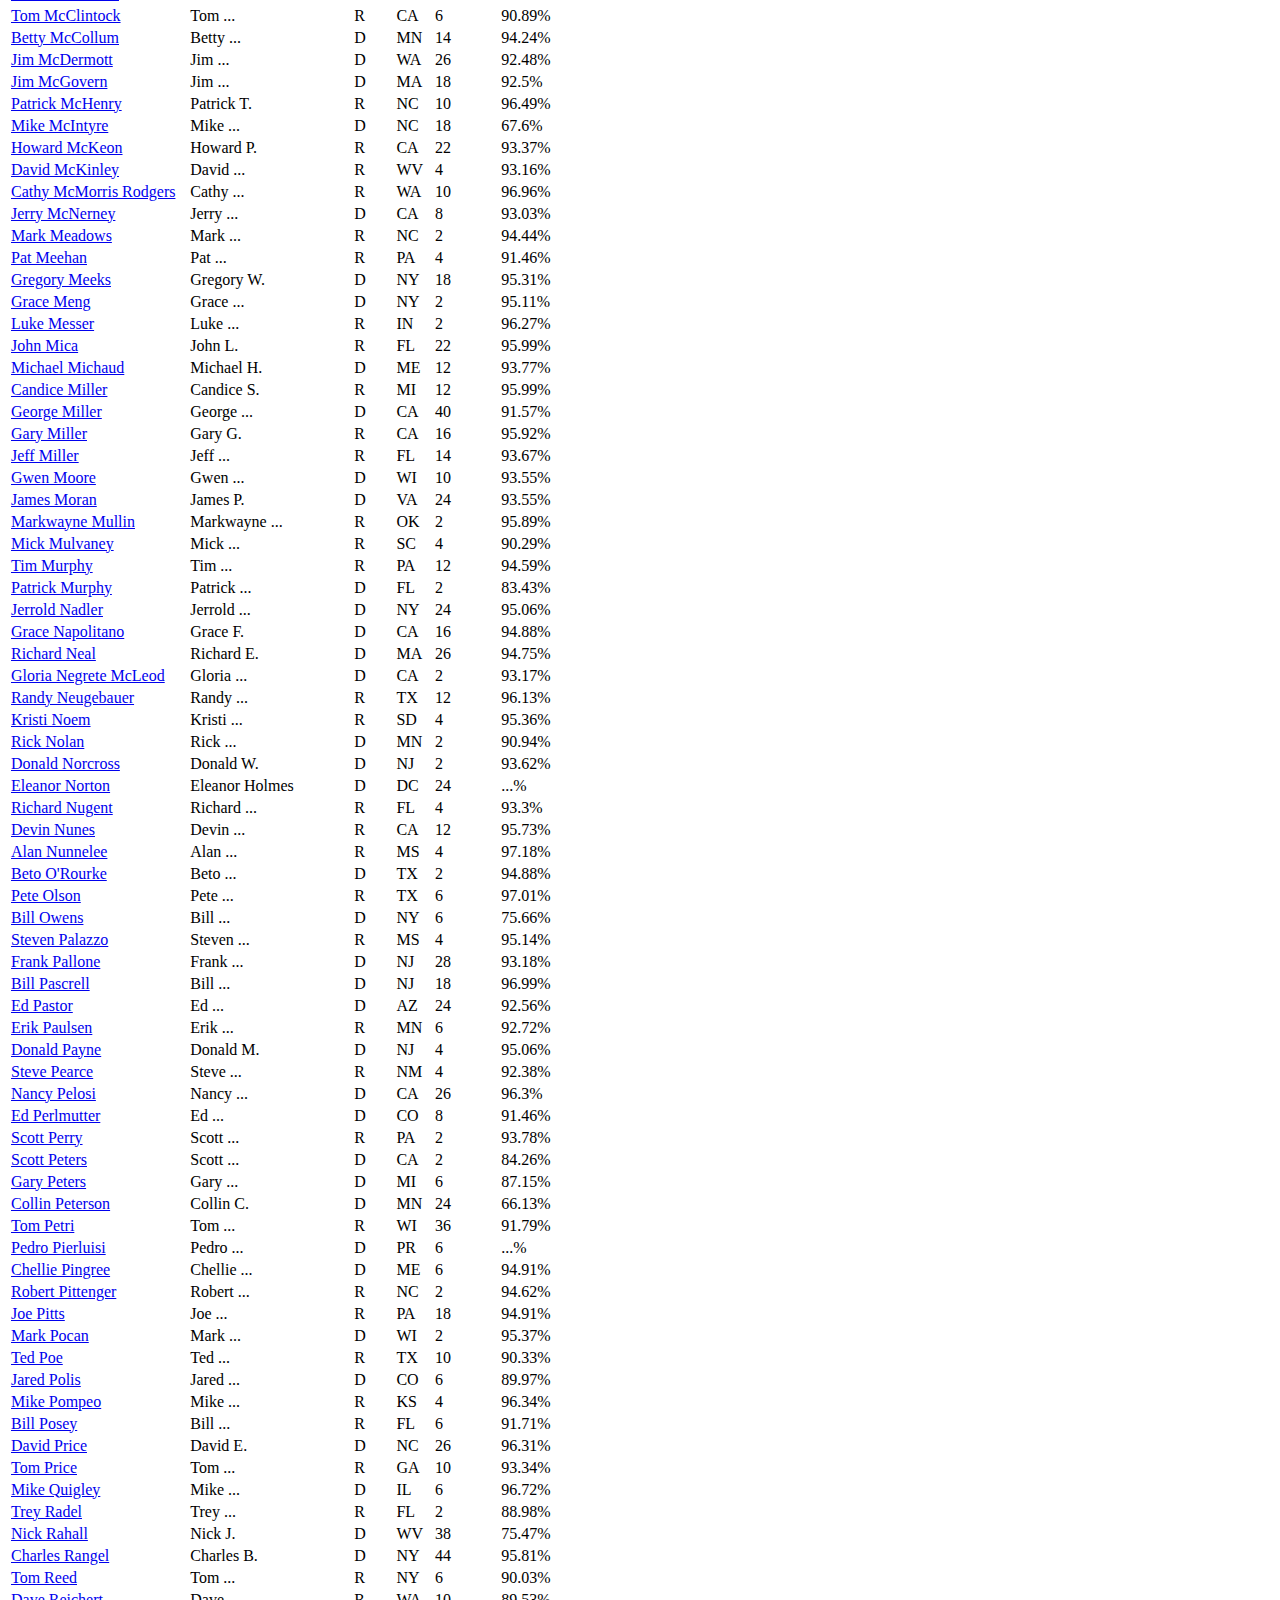
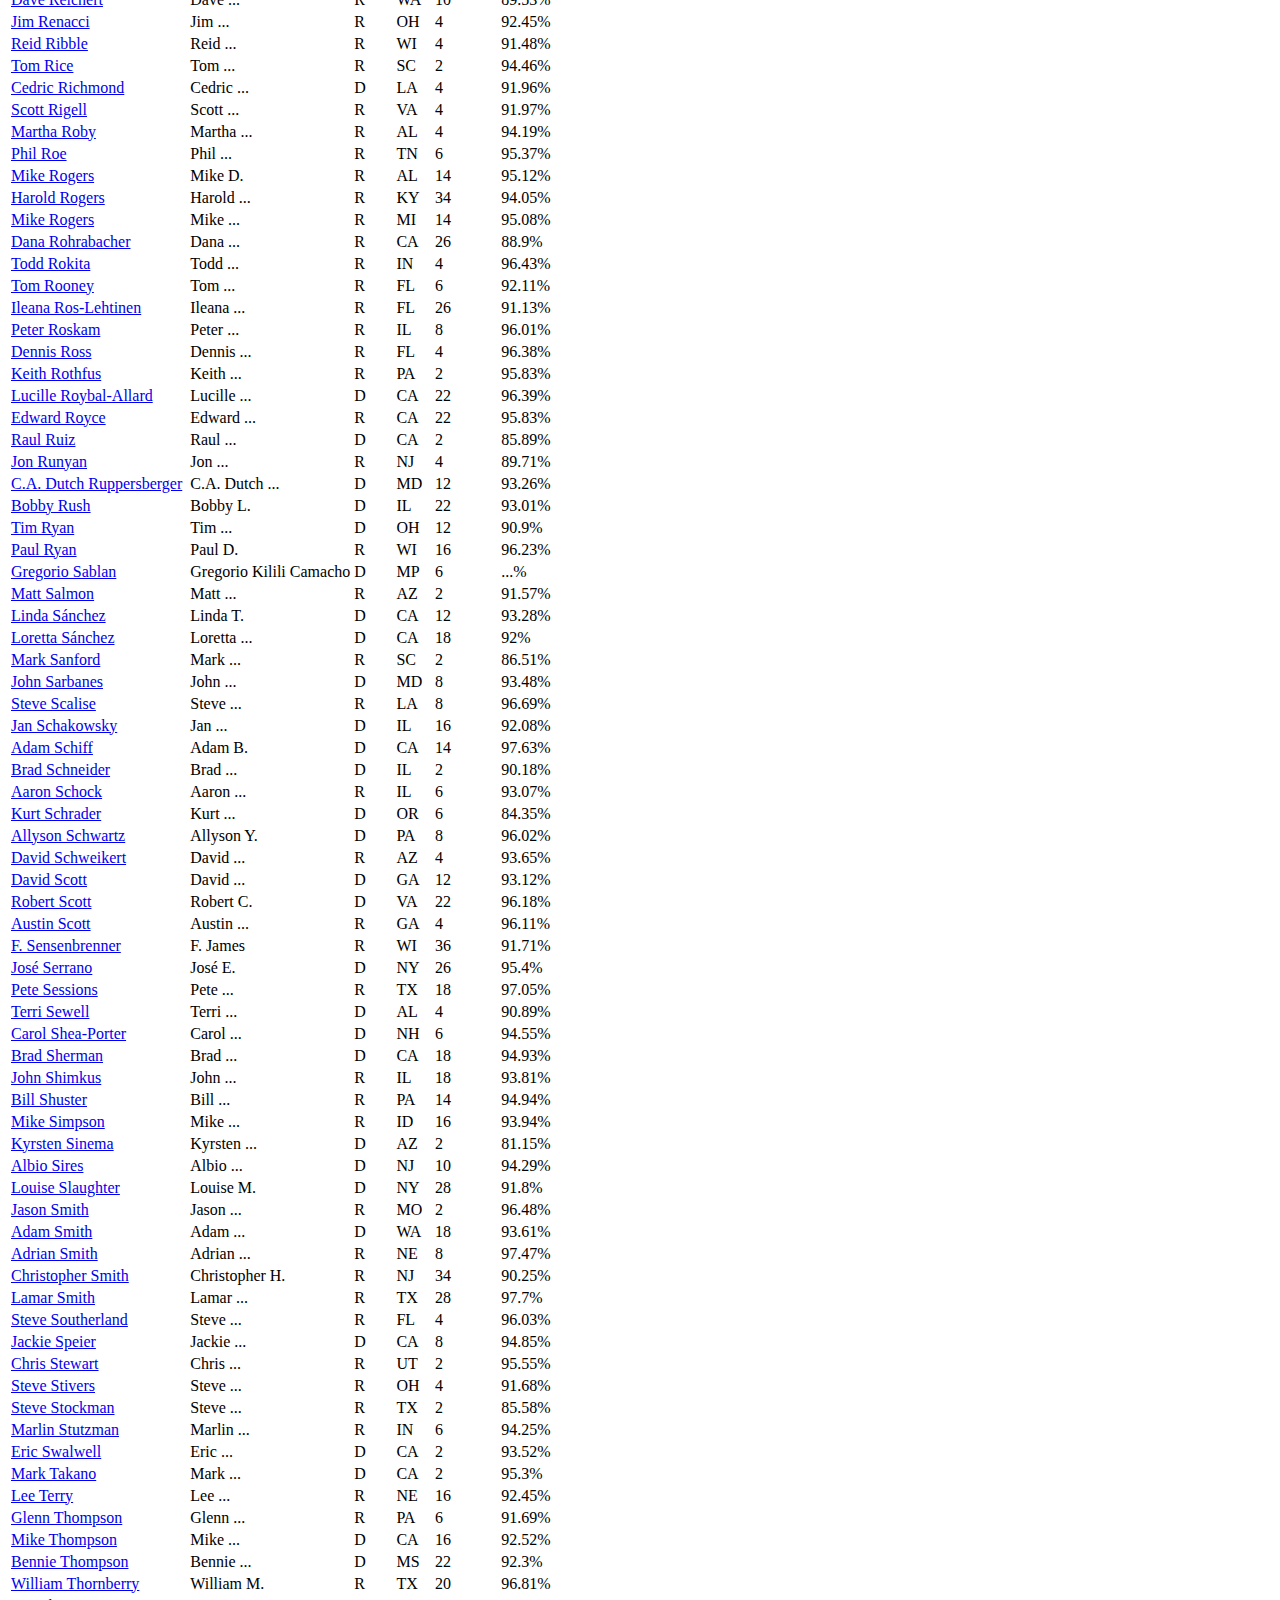
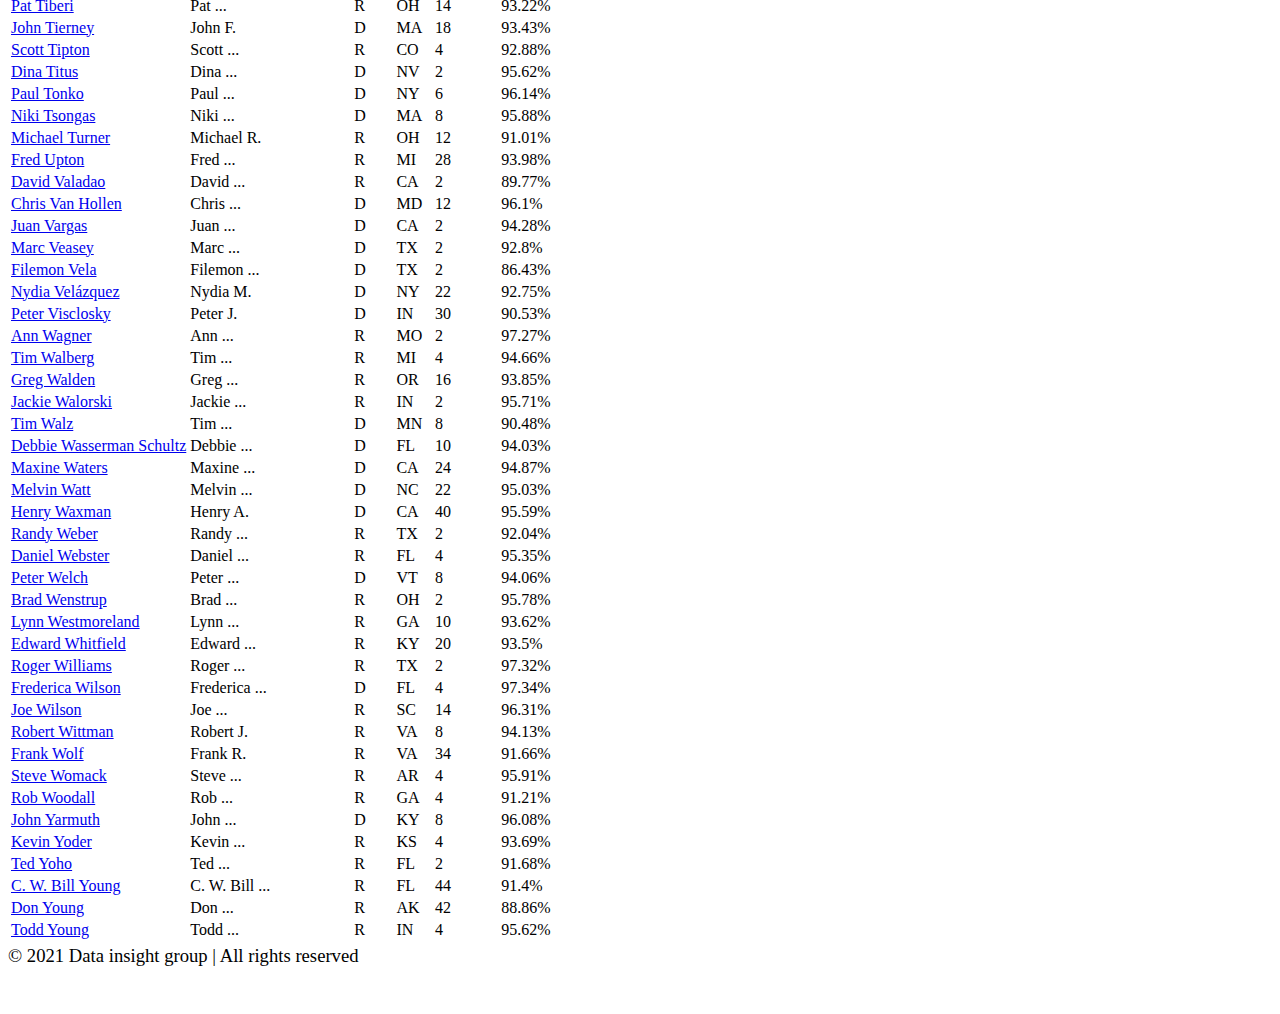
<file: house.html>
<!DOCTYPE html>
<html lang="en">
<head>
    <meta charset="UTF-8">
    <meta http-equiv="X-UA-Compatible" content="IE=edge">
    <meta name="viewport" content="width=device-width, initial-scale=1.0">
    <title>House</title>

    <link href="https://cdn.jsdelivr.net/npm/bootstrap@5.0.2/dist/css/bootstrap.min.css" rel="stylesheet" integrity="sha384-EVSTQN3/azprG1Anm3QDgpJLIm9Nao0Yz1ztcQTwFspd3yD65VohhpuuCOmLASjC" crossorigin="anonymous">

    <link rel="stylesheet" href="css/estilos.css">
</head>
    
    <body class="d-flex flex-wrap align-content-start">

      <header class="container-fluid p-4 d-flex justify-content-between align-items-center">
        <div class="d-flex align-items-center">
          <img src="img/logo.png" class="m-1 p-1">
          <h1>Data Insight Group Logo</h1>
        </div>
        
        <a href="mailto:info@datainsightgroup.net">info@datainsightgroup.net</a>
      </header>


      <nav class="navbar navbar-expand-sm navbar-light bg-light w-100 m-2 border border-dark">
        <div class="container-fluid">
          <button class="navbar-toggler" type="button" data-bs-toggle="collapse" data-bs-target="#navbarTogglerDemo01" aria-controls="navbarTogglerDemo01" aria-expanded="false" aria-label="Toggle navigation">
            <span class="navbar-toggler-icon"></span>
          </button>
          <div class="collapse navbar-collapse" id="navbarTogglerDemo01">                
            <ul class="navbar-nav me-auto mb-2 mb-lg-0">                  
              <li class="nav-item">
                <a class="nav-link active text-primary" aria-current="page" href="index.html">Home</a>
              </li>
                              
              <li class="nav-item dropdown">
                <a class="nav-link dropdown-toggle text-primary" href="#" id="navbarDarkDropdownMenuLink" role="button" data-bs-toggle="dropdown" aria-expanded="false">
                  Congress 113
                </a>
                <ul class="dropdown-menu dropdown-menu-light border border-dark" aria-labelledby="navbarDarkDropdownMenuLink">
                  <li><a class="dropdown-item" href="house.html">House</a></li>
                  <li><a class="dropdown-item" href="senate.html">Senate</a></li>                      
                </ul>
              </li>
              
              <li class="nav-item dropdown">
                <a class="nav-link dropdown-toggle text-primary" href="#" id="navbarDarkDropdownMenuLink" role="button" data-bs-toggle="dropdown" aria-expanded="false">
                  Attendance
                </a>
                <ul class="dropdown-menu dropdown-menu-light border border-dark" aria-labelledby="navbarDarkDropdownMenuLink">
                  <li><a class="dropdown-item" href="house-attendance.html">House</a></li>
                  <li><a class="dropdown-item" href="senate-attendance.html">Senate</a></li>                      
                </ul>
              </li>

              <li class="nav-item dropdown">
                <a class="nav-link dropdown-toggle text-primary" href="#" id="navbarDarkDropdownMenuLink" role="button" data-bs-toggle="dropdown" aria-expanded="false">
                  Party Loyalty
                </a>
                <ul class="dropdown-menu dropdown-menu-light border border-dark" aria-labelledby="navbarDarkDropdownMenuLink">
                  <li><a class="dropdown-item" href="house-party-loyalty.html">House</a></li>
                  <li><a class="dropdown-item" href="senate-party-loyalty.html">Senate</a></li>                      
                </ul>
              </li>

            </ul>                                
          </div>

        </div>
      </nav>

      
        <main class="align-self-start d-flex p-4">

            <!--Table container-->
            <div class="d-flex flex-wrap m-0 p-0">     
              <div>
                <h2>Congressmen</h2>
                <p>The major power of the House is to pass federal legislation that affects the entire country, although its bills must also be passed by the Senate and further agreed to by the U.S. President before becoming law (unless both the House and Senate re-pass the legislation with a two-thirds majority in each chamber). The House has some exclusive powers: the power to initiate revenue bills, to impeach officials (impeached officials are subsequently tried in the Senate), and to elect the U.S. President in case there is no majority in the Electoral College.</p>
                <p>Each U.S. state is represented in the House in proportion to its population as measured in the census, but every state is entitled to at least one representative. </p>
              </div>
              
              <div class="d-flex flex-wrap align-items-start">

                <!-- <p class="w-100 m-1">Filters</p> -->

                <form id="filtrosParty" class="p-3">
              
                  <label for="" class="p-1">Select party filter</label>

                  <div class="form-check form-switch">                
                    <label class="form-check-label" for="party_democrat">Democrat</label>
                    <input class="form-check-input" type="checkbox" name="party_democrat" value="D">
                  </div>

                  <div class="form-check form-switch">                
                    <label class="form-check-label" for="party_republican">Republican</label>
                    <input class="form-check-input" type="checkbox" name="party_republican" value="R">
                  </div>

                  <div class="form-check form-switch">                
                    <label class="form-check-label" for="party_independent">Independent</label>
                    <input class="form-check-input" type="checkbox" name="party_independent" value="ID">
                  </div>
                  
                </form>

                <form id="filtrosState" class="text-center p-5">

                  <label for="filterState">Select state filter</label>
                  <select name="filterState" id="selectFilterState" class="form-select">
                    <option value="ALL">Select a state...</option>
                    <option value="ALL">ALL</option>                                  
                  </select>

                </form>
              </div>

              <table id="" class="table table-borderless table-sm">
                  <thead>
                      <tr>
                        <th>Member</th>
                        <th>First and Middle name</th>                
                        <th>Party</th>
                        <th>State</th>
                        <th>Seniority</th>
                        <th>Total votes</th>
                      </tr>
                  </thead>
                  <tbody id="house-data">
                  </tbody>
              </table>
            </div> 

        </main>
                        
        <footer class="m-2 py-4 bg-light border border-dark w-100 align-self-end d-flex align-items-center">
          <div class="container text-center">
            <small> &copy; 2021 Data insight group | All rights reserved</small>
          </div>
        </footer>


        <script src="pro-congress-113-house.js"></script>
        <script src="main.js"></script>        
        <script src="https://cdn.jsdelivr.net/npm/bootstrap@5.0.2/dist/js/bootstrap.bundle.min.js" integrity="sha384-MrcW6ZMFYlzcLA8Nl+NtUVF0sA7MsXsP1UyJoMp4YLEuNSfAP+JcXn/tWtIaxVXM" crossorigin="anonymous"></script>
    </body>
</html>
</file>
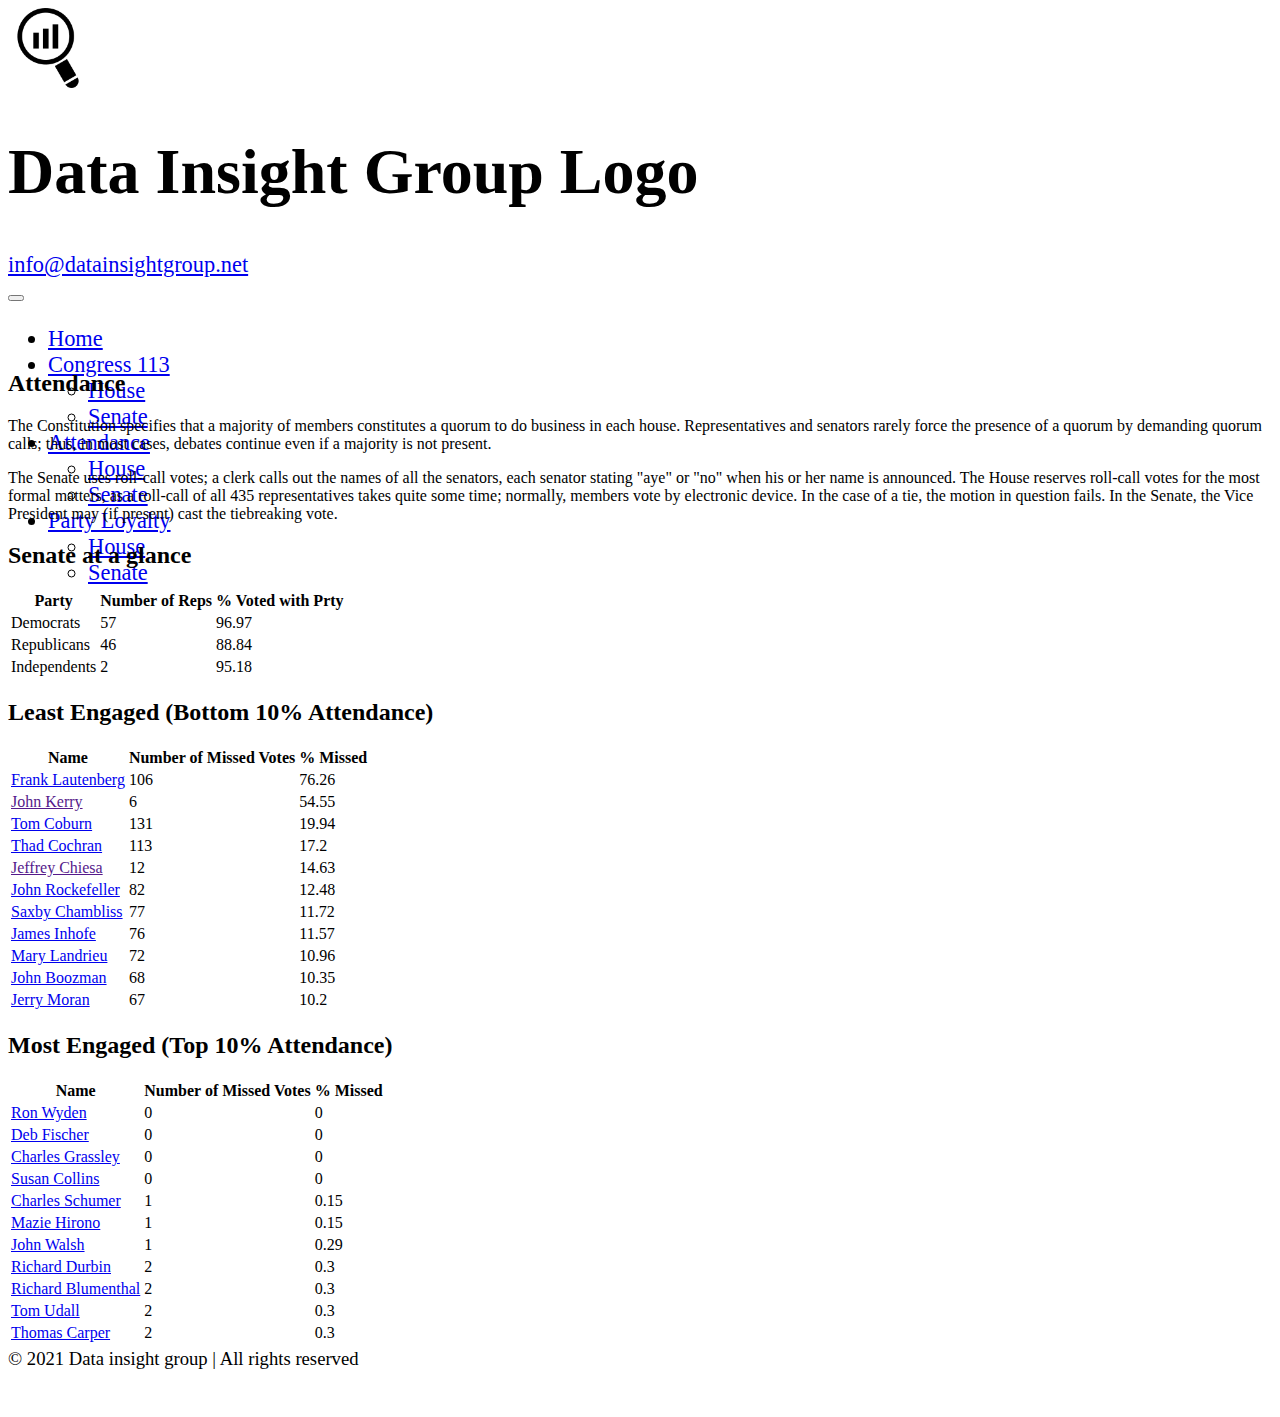
<file: senate-attendance.html>
<!DOCTYPE html>
<html lang="en">
<head>
    <meta charset="UTF-8">
    <meta http-equiv="X-UA-Compatible" content="IE=edge">
    <meta name="viewport" content="width=device-width, initial-scale=1.0">
    <title>Senate Attendance</title>

    <link href="https://cdn.jsdelivr.net/npm/bootstrap@5.0.2/dist/css/bootstrap.min.css" rel="stylesheet" integrity="sha384-EVSTQN3/azprG1Anm3QDgpJLIm9Nao0Yz1ztcQTwFspd3yD65VohhpuuCOmLASjC" crossorigin="anonymous">

    <link rel="stylesheet" href="css/estilos.css">
</head>
    
    <body class="d-flex flex-wrap align-content-start">

        <header class="container-fluid p-4 d-flex justify-content-between align-items-center">
          <div class="d-flex align-items-center">
            <img src="img/logo.png" class="m-1 p-1">
            <h1>Data Insight Group Logo</h1>
          </div>
          
          <a href="mailto:info@datainsightgroup.net">info@datainsightgroup.net</a>
        </header>

        <nav class="navbar navbar-expand-sm navbar-light bg-light w-100 m-2 border border-dark">
          <div class="container-fluid">
            <button class="navbar-toggler" type="button" data-bs-toggle="collapse" data-bs-target="#navbarTogglerDemo01" aria-controls="navbarTogglerDemo01" aria-expanded="false" aria-label="Toggle navigation">
              <span class="navbar-toggler-icon"></span>
            </button>
            <div class="collapse navbar-collapse" id="navbarTogglerDemo01">                
              <ul class="navbar-nav me-auto mb-2 mb-lg-0">                  
                <li class="nav-item">
                  <a class="nav-link active text-primary" aria-current="page" href="index.html">Home</a>
                </li>
                                
                <li class="nav-item dropdown">
                  <a class="nav-link dropdown-toggle text-primary" href="#" id="navbarDarkDropdownMenuLink" role="button" data-bs-toggle="dropdown" aria-expanded="false">
                    Congress 113
                  </a>
                  <ul class="dropdown-menu dropdown-menu-light border border-dark" aria-labelledby="navbarDarkDropdownMenuLink">
                    <li><a class="dropdown-item" href="house.html">House</a></li>
                    <li><a class="dropdown-item" href="senate.html">Senate</a></li>                      
                  </ul>
                </li>
                
                <li class="nav-item dropdown">
                  <a class="nav-link dropdown-toggle text-primary" href="#" id="navbarDarkDropdownMenuLink" role="button" data-bs-toggle="dropdown" aria-expanded="false">
                    Attendance
                  </a>
                  <ul class="dropdown-menu dropdown-menu-light border border-dark" aria-labelledby="navbarDarkDropdownMenuLink">
                    <li><a class="dropdown-item" href="house-attendance.html">House</a></li>
                    <li><a class="dropdown-item" href="senate-attendance.html">Senate</a></li>                      
                  </ul>
                </li>

                <li class="nav-item dropdown">
                  <a class="nav-link dropdown-toggle text-primary" href="#" id="navbarDarkDropdownMenuLink" role="button" data-bs-toggle="dropdown" aria-expanded="false">
                    Party Loyalty
                  </a>
                  <ul class="dropdown-menu dropdown-menu-light border border-dark" aria-labelledby="navbarDarkDropdownMenuLink">
                    <li><a class="dropdown-item" href="house-party-loyalty.html">House</a></li>
                    <li><a class="dropdown-item" href="senate-party-loyalty.html">Senate</a></li>                      
                  </ul>
                </li>

              </ul>                                
            </div>

          </div>
        </nav>

      
        <main class="d-flex p-4 flex-wrap w-100">

        <!-- Bloque attendance y primer tabla -->        
          <div class="d-flex w-100 justify-content-between">
            <!-- Bloque texto-->
            <div class="w-50 mx-2">
                <h2>Attendance</h2>
                <p>The Constitution specifies that a majority of members constitutes a quorum to do business in each house. Representatives and senators rarely force the presence of a quorum by demanding quorum calls; thus, in most cases, debates continue even if a majority is not present.</p>

                <p>The Senate uses roll-call votes; a clerk calls out the names of all the senators, each senator stating "aye" or "no" when his or her name is announced. The House reserves roll-call votes for the most formal matters, as a roll-call of all 435 representatives takes quite some time; normally, members vote by electronic device. In the case of a tie, the motion in question fails. In the Senate, the Vice President may (if present) cast the tiebreaking vote.</p>            
            </div>
        
            <!-- Tabla senate at a glance -->
            <div class="w-50 mx-3">
                <h2 class="text-end">Senate at a glance</h2>
                <table id="tableAtAGlance" class="table table-bordered table-hover">
                    <thead>
                        <tr>
                            <th>Party</th>
                            <th>Number of Reps</th>
                            <th>% Voted with Prty</th>
                        </tr>
                    </thead>
                                       
                </table>
            </div>

          </div>

        <!-- Segundo bloque de tablas -->
         <div class="d-flex w-100 border-top mt-4 pt-4 justify-content-between">

            <!-- Primer tabla -->
            <div class="w-50 mx-2">
                <h2>Least Engaged (Bottom 10% Attendance)</h2>
                <table id="leastEngaged" class="table table-bordered table-hover">
                    <thead>
                        <tr>
                            <th>Name</th>
                            <th>Number of Missed Votes</th>
                            <th>% Missed</th>
                        </tr>
                    </thead>                   
                </table>
            </div>

            <!-- Segunda tabla -->
            <div class="w-50 mx-2">
                <h2>Most Engaged (Top 10% Attendance)</h2>
                <table id="mostEngaged" class="table table-bordered table-hover">
                    <thead>
                        <tr>
                            <th>Name</th>
                            <th>Number of Missed Votes</th>
                            <th>% Missed</th>
                        </tr>
                    </thead>                    
                </table>
            </div>


         </div>


        </main>
                        
        <footer class="m-2 py-4 bg-light border border-dark w-100 align-self-end d-flex align-items-center">
          <div class="container text-center">
            <small> &copy; 2021 Data insight group | All rights reserved</small>
          </div>
        </footer>


        <script> 
          let statistics = {
              "democrats":{
                  "qty":"",
                  "averagePercentPartyVotes":"",
              },

              "republicans":{
                  "qty":"",
                  "averagePercentPartyVotes":"",
              },

              "independents":{
                  "qty":"",
                  "averagePercentPartyVotes":"",
              },

              "qtyTotal":"",
              "leastLoyal":[],
              "mostLoyal":[],
              "leastEngaged":[],
              "mostEngaged":[]
          } 

        </script>
        <script src="pro-congress-113-senate.js"></script>
        <script src="main.js"></script> 
        <script src="statistics-script.js"></script>       
        <script src="https://cdn.jsdelivr.net/npm/bootstrap@5.0.2/dist/js/bootstrap.bundle.min.js" integrity="sha384-MrcW6ZMFYlzcLA8Nl+NtUVF0sA7MsXsP1UyJoMp4YLEuNSfAP+JcXn/tWtIaxVXM" crossorigin="anonymous"></script>
    </body>
</html>
</file>
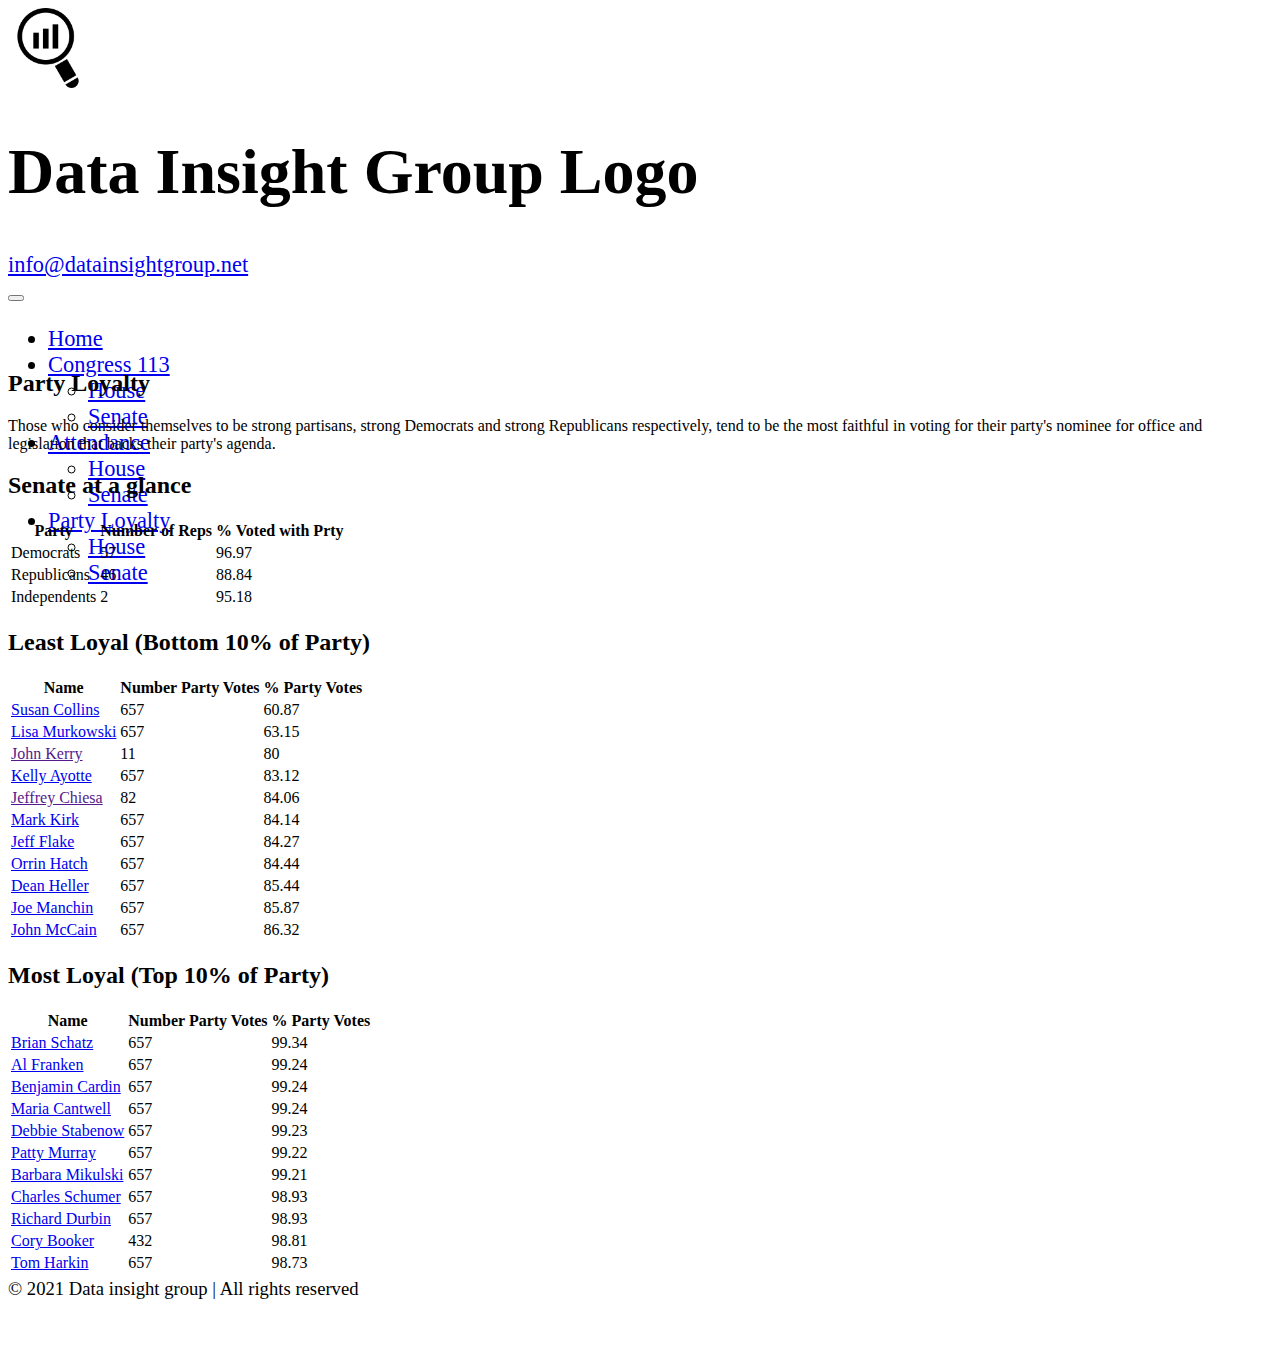
<file: senate-party-loyalty.html>
<!DOCTYPE html>
<html lang="en">
<head>
    <meta charset="UTF-8">
    <meta http-equiv="X-UA-Compatible" content="IE=edge">
    <meta name="viewport" content="width=device-width, initial-scale=1.0">
    <title>Senate Party Loyalty</title>

    <link href="https://cdn.jsdelivr.net/npm/bootstrap@5.0.2/dist/css/bootstrap.min.css" rel="stylesheet" integrity="sha384-EVSTQN3/azprG1Anm3QDgpJLIm9Nao0Yz1ztcQTwFspd3yD65VohhpuuCOmLASjC" crossorigin="anonymous">

    <link rel="stylesheet" href="css/estilos.css">
</head>
    
    <body class="d-flex flex-wrap align-content-start">

        <header class="container-fluid p-4 d-flex justify-content-between align-items-center">
          <div class="d-flex align-items-center">
            <img src="img/logo.png" class="m-1 p-1">
            <h1>Data Insight Group Logo</h1>
          </div>
          
          <a href="mailto:info@datainsightgroup.net">info@datainsightgroup.net</a>
        </header>

        <nav class="navbar navbar-expand-sm navbar-light bg-light w-100 m-2 border border-dark">
            <div class="container-fluid">
              <button class="navbar-toggler" type="button" data-bs-toggle="collapse" data-bs-target="#navbarTogglerDemo01" aria-controls="navbarTogglerDemo01" aria-expanded="false" aria-label="Toggle navigation">
                <span class="navbar-toggler-icon"></span>
              </button>
              <div class="collapse navbar-collapse" id="navbarTogglerDemo01">                
                <ul class="navbar-nav me-auto mb-2 mb-lg-0">                  
                  <li class="nav-item">
                    <a class="nav-link active text-primary" aria-current="page" href="index.html">Home</a>
                  </li>
                                  
                  <li class="nav-item dropdown">
                    <a class="nav-link dropdown-toggle text-primary" href="#" id="navbarDarkDropdownMenuLink" role="button" data-bs-toggle="dropdown" aria-expanded="false">
                      Congress 113
                    </a>
                    <ul class="dropdown-menu dropdown-menu-light border border-dark" aria-labelledby="navbarDarkDropdownMenuLink">
                      <li><a class="dropdown-item" href="house.html">House</a></li>
                      <li><a class="dropdown-item" href="senate.html">Senate</a></li>                      
                    </ul>
                  </li>
                  
                  <li class="nav-item dropdown">
                    <a class="nav-link dropdown-toggle text-primary" href="#" id="navbarDarkDropdownMenuLink" role="button" data-bs-toggle="dropdown" aria-expanded="false">
                      Attendance
                    </a>
                    <ul class="dropdown-menu dropdown-menu-light border border-dark" aria-labelledby="navbarDarkDropdownMenuLink">
                      <li><a class="dropdown-item" href="house-attendance.html">House</a></li>
                      <li><a class="dropdown-item" href="senate-attendance.html">Senate</a></li>                      
                    </ul>
                  </li>

                  <li class="nav-item dropdown">
                    <a class="nav-link dropdown-toggle text-primary" href="#" id="navbarDarkDropdownMenuLink" role="button" data-bs-toggle="dropdown" aria-expanded="false">
                      Party Loyalty
                    </a>
                    <ul class="dropdown-menu dropdown-menu-light border border-dark" aria-labelledby="navbarDarkDropdownMenuLink">
                      <li><a class="dropdown-item" href="house-party-loyalty.html">House</a></li>
                      <li><a class="dropdown-item" href="senate-party-loyalty.html">Senate</a></li>                      
                    </ul>
                  </li>

                </ul>                                
              </div>

            </div>
          </nav>

      
        <main class="d-flex p-4 flex-wrap w-100">

        <!-- Bloque attendance y primer tabla -->        
          <div class="d-flex w-100 justify-content-between">
            <!-- Bloque texto-->
            <div class="w-50 mx-2">
                <h2>Party Loyalty</h2>
                <p>Those who consider themselves to be strong partisans, strong Democrats and strong Republicans respectively, tend to be the most faithful in voting for their party's nominee for office and legislation that backs their party's agenda. </p>               
            </div>
        
            <!-- Tabla senate at a glance -->
            <div class="w-50 mx-3">
                <h2 class="text-end">Senate at a glance</h2>
                <table id="tableAtAGlance" class="table table-bordered table-hover">
                    <thead>
                        <tr>
                            <th>Party</th>
                            <th>Number of Reps</th>
                            <th>% Voted with Prty</th>
                        </tr>
                    </thead>                   
                </table>
            </div>

          </div>

        <!-- Segundo bloque de tablas -->
         <div class="d-flex w-100 border-top mt-4 pt-4 justify-content-between">

            <!-- Primer tabla -->
            <div class="w-50 mx-2">
                <h2>Least Loyal (Bottom 10% of Party)</h2>
                <table id="leastLoyal" class="table table-bordered table-hover">
                    <thead>
                        <tr>
                            <th>Name</th>
                            <th>Number Party Votes</th>
                            <th>% Party Votes</th>
                        </tr>
                    </thead>                   
                </table>
            </div>

            <!-- Segunda tabla -->
            <div class="w-50 mx-2">
                <h2>Most Loyal (Top 10% of Party)</h2>
                <table  id="mostLoyal" class="table table-bordered table-hover">
                    <thead>
                        <tr>
                            <th>Name</th>
                            <th>Number Party Votes</th>
                            <th>% Party Votes</th>
                        </tr>
                    </thead>
                </table>
            </div>


         </div>


        </main>
                        
        <footer class="m-2 py-4 bg-light border border-dark w-100 align-self-end d-flex align-items-center">
          <div class="container text-center">
            <small> &copy; 2021 Data insight group | All rights reserved</small>
          </div>
        </footer>


        <script> 
            let statistics = {
                "democrats":{
                    "qty":"",
                    "averagePercentPartyVotes":"",
                },
  
                "republicans":{
                    "qty":"",
                    "averagePercentPartyVotes":"",
                },
  
                "independents":{
                    "qty":"",
                    "averagePercentPartyVotes":"",
                },
  
                "qtyTotal":"",
                "leastLoyal":[],
                "mostLoyal":[],
                "leastEngaged":[],
                "mostEngaged":[],
            } 
  
          </script>
        <script src="pro-congress-113-senate.js"></script>
        <script src="main.js"></script>
        <script src="statistics-script.js"></script>      
        <script src="https://cdn.jsdelivr.net/npm/bootstrap@5.0.2/dist/js/bootstrap.bundle.min.js" integrity="sha384-MrcW6ZMFYlzcLA8Nl+NtUVF0sA7MsXsP1UyJoMp4YLEuNSfAP+JcXn/tWtIaxVXM" crossorigin="anonymous"></script>
    </body>
</html>
</file>
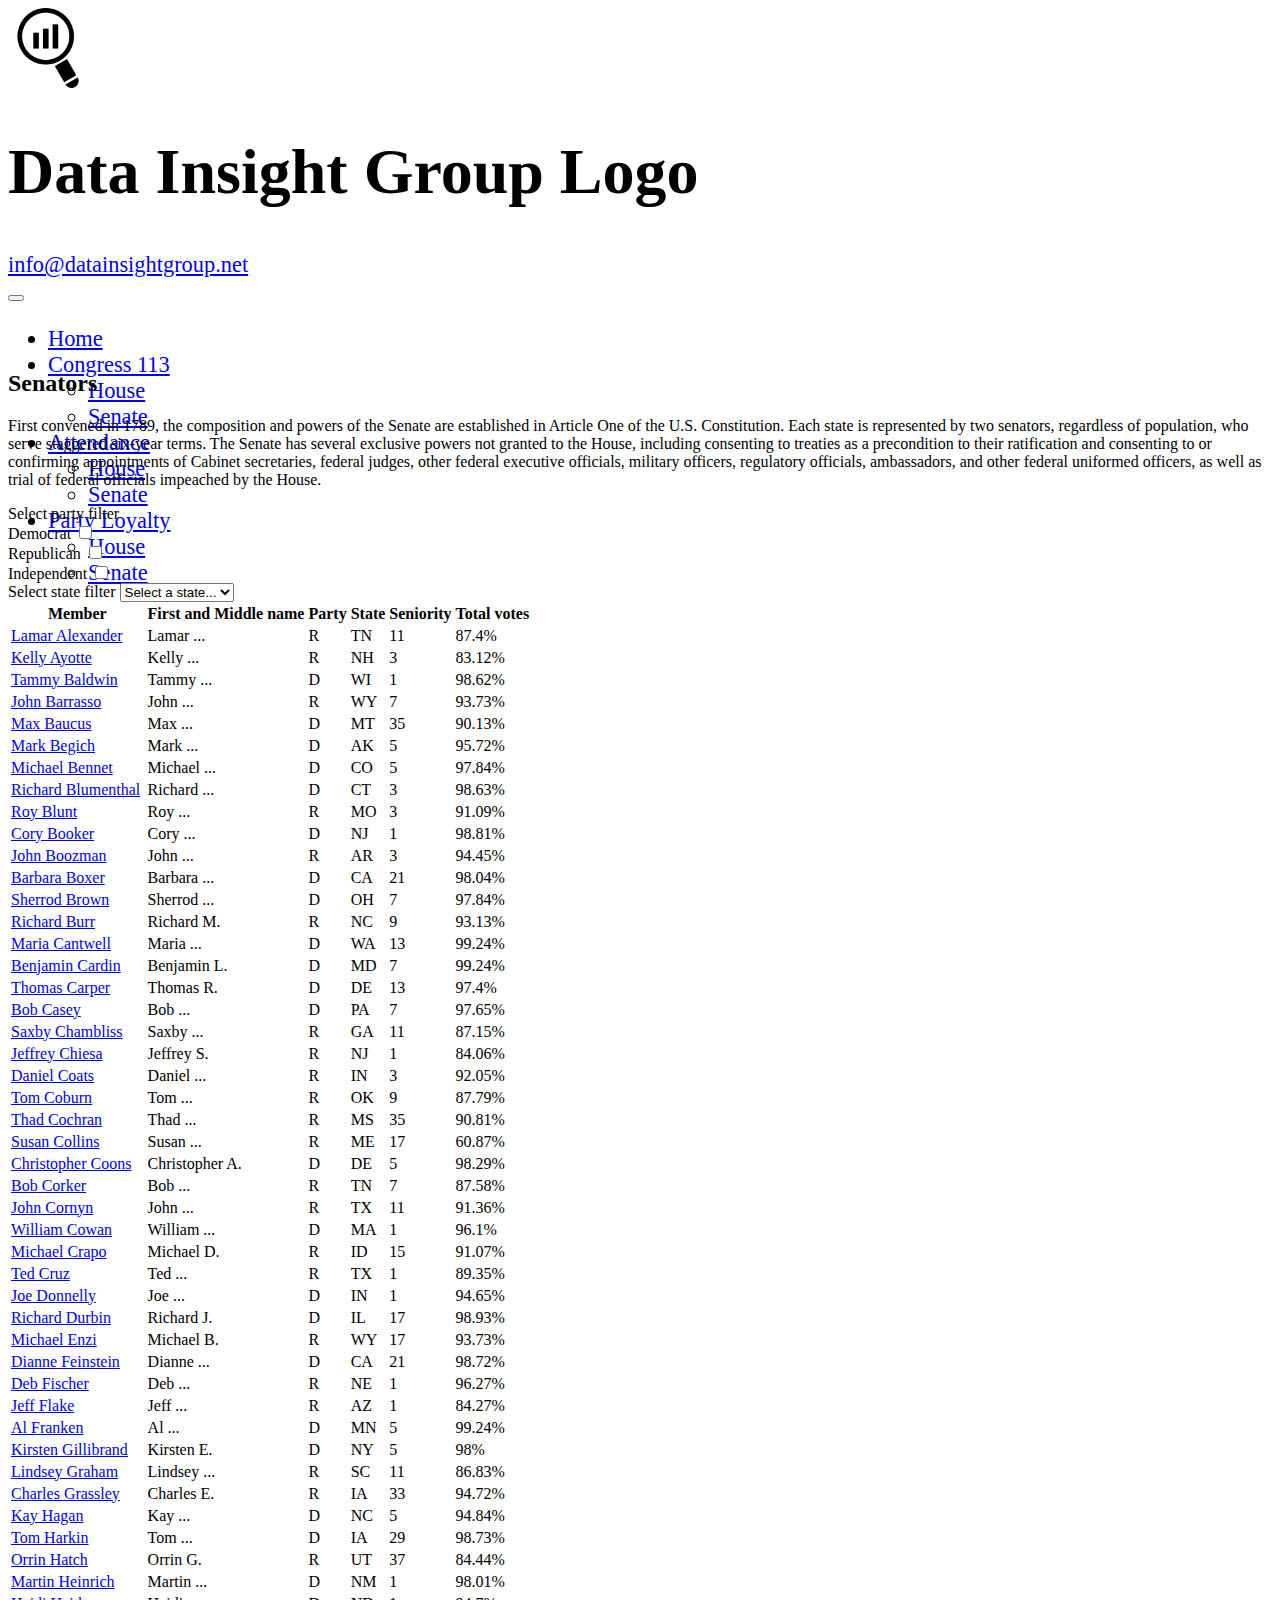
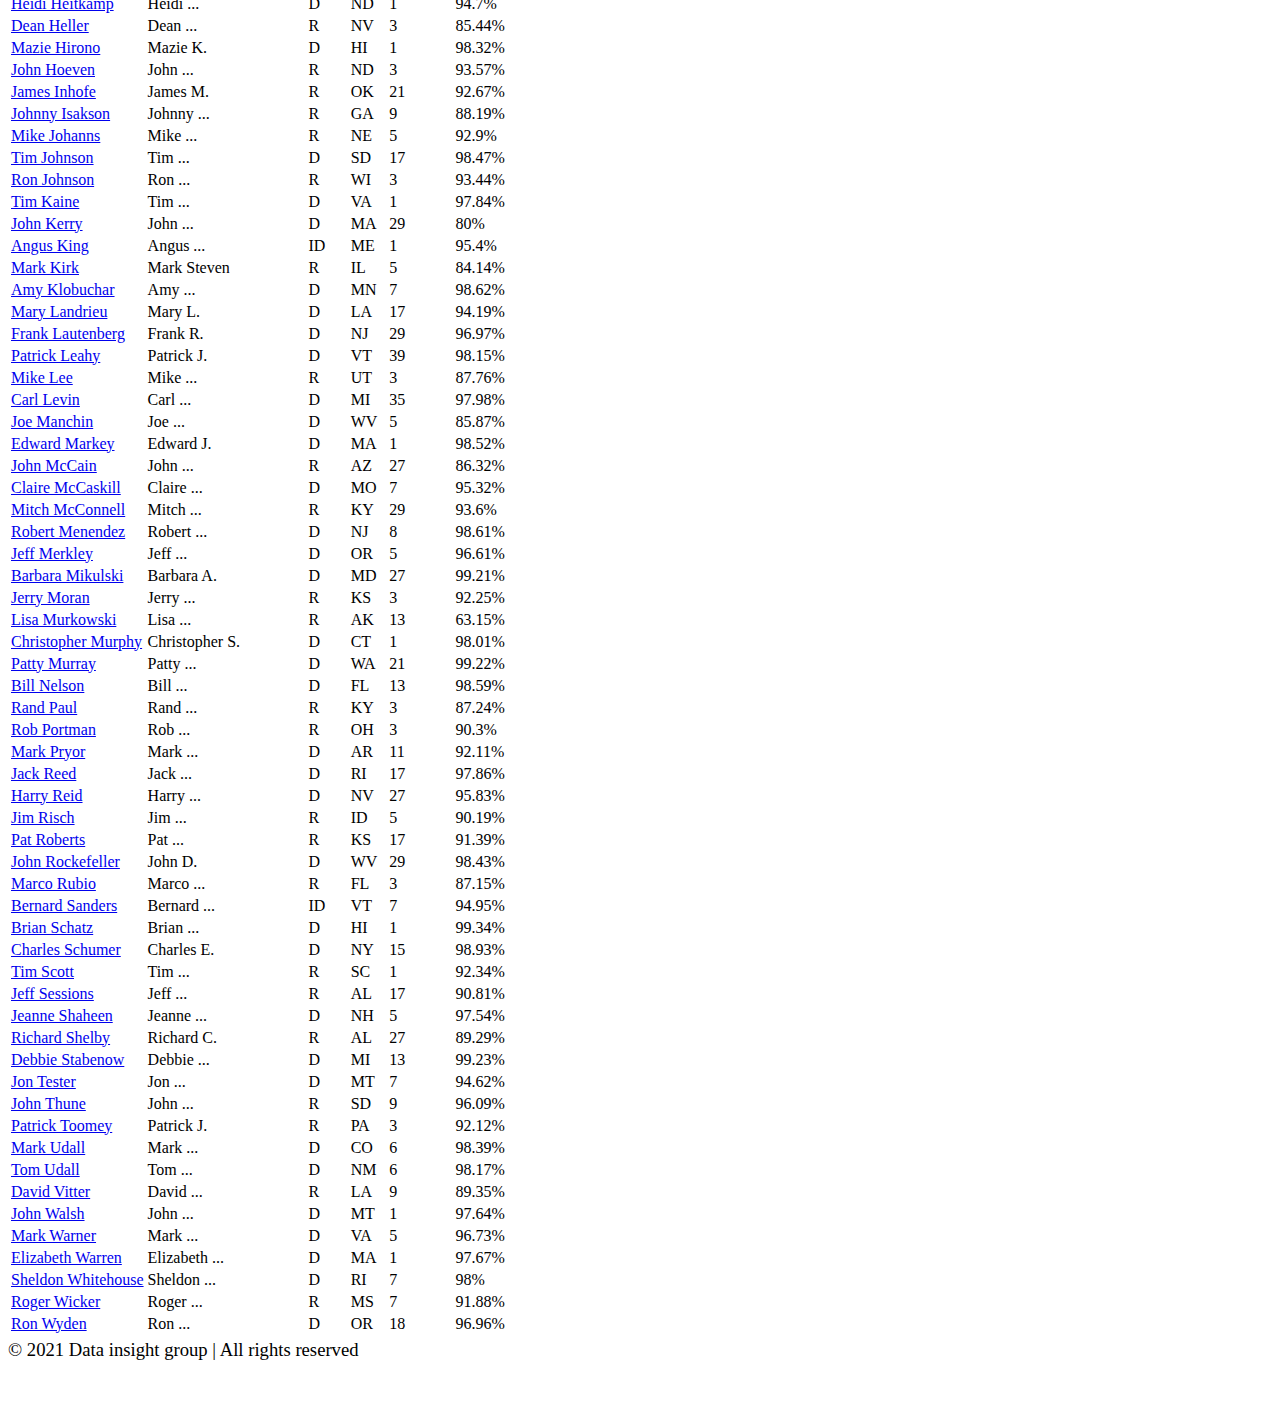
<file: senate.html>
<!DOCTYPE html>
<html lang="en">
<head>
    <meta charset="UTF-8">
    <meta http-equiv="X-UA-Compatible" content="IE=edge">
    <meta name="viewport" content="width=device-width, initial-scale=1.0">
    <title>Senate</title>

    <link href="https://cdn.jsdelivr.net/npm/bootstrap@5.0.2/dist/css/bootstrap.min.css" rel="stylesheet" integrity="sha384-EVSTQN3/azprG1Anm3QDgpJLIm9Nao0Yz1ztcQTwFspd3yD65VohhpuuCOmLASjC" crossorigin="anonymous">
    <link rel="stylesheet" href="css/estilos.css">
    
  </head>
    
    <body>

      <header class="container-fluid p-4 d-flex justify-content-between align-items-center">
        <div class="d-flex align-items-center">
          <img src="img/logo.png" class="m-1 p-1">
          <h1>Data Insight Group Logo</h1>
        </div>
        
        <a href="mailto:info@datainsightgroup.net">info@datainsightgroup.net</a>
      </header>

      <nav class="navbar navbar-expand-sm navbar-light bg-light w-100 m-2 border border-dark">
        <div class="container-fluid">
          <button class="navbar-toggler" type="button" data-bs-toggle="collapse" data-bs-target="#navbarTogglerDemo01" aria-controls="navbarTogglerDemo01" aria-expanded="false" aria-label="Toggle navigation">
            <span class="navbar-toggler-icon"></span>
          </button>
          <div class="collapse navbar-collapse" id="navbarTogglerDemo01">                
            <ul class="navbar-nav me-auto mb-2 mb-lg-0">                  
              <li class="nav-item">
                <a class="nav-link active text-primary" aria-current="page" href="index.html">Home</a>
              </li>
                              
              <li class="nav-item dropdown">
                <a class="nav-link dropdown-toggle text-primary" href="#" id="navbarDarkDropdownMenuLink" role="button" data-bs-toggle="dropdown" aria-expanded="false">
                  Congress 113
                </a>
                <ul class="dropdown-menu dropdown-menu-light border border-dark" aria-labelledby="navbarDarkDropdownMenuLink">
                  <li><a class="dropdown-item" href="house.html">House</a></li>
                  <li><a class="dropdown-item" href="senate.html">Senate</a></li>                      
                </ul>
              </li>
              
              <li class="nav-item dropdown">
                <a class="nav-link dropdown-toggle text-primary" href="#" id="navbarDarkDropdownMenuLink" role="button" data-bs-toggle="dropdown" aria-expanded="false">
                  Attendance
                </a>
                <ul class="dropdown-menu dropdown-menu-light border border-dark" aria-labelledby="navbarDarkDropdownMenuLink">
                  <li><a class="dropdown-item" href="house-attendance.html">House</a></li>
                  <li><a class="dropdown-item" href="senate-attendance.html">Senate</a></li>                      
                </ul>
              </li>

              <li class="nav-item dropdown">
                <a class="nav-link dropdown-toggle text-primary" href="#" id="navbarDarkDropdownMenuLink" role="button" data-bs-toggle="dropdown" aria-expanded="false">
                  Party Loyalty
                </a>
                <ul class="dropdown-menu dropdown-menu-light border border-dark" aria-labelledby="navbarDarkDropdownMenuLink">
                  <li><a class="dropdown-item" href="house-party-loyalty.html">House</a></li>
                  <li><a class="dropdown-item" href="senate-party-loyalty.html">Senate</a></li>                      
                </ul>
              </li>

            </ul>                                
          </div>

        </div>
      </nav>

      
      <main class="align-self-start d-flex p-4">

        <!--Table container-->
        <div class="d-flex flex-wrap m-0 p-0">     
          <div>
            <h2>Senators</h2>
            <p>First convened in 1789, the composition and powers of the Senate are established in Article One of the U.S. Constitution. Each state is represented by two senators, regardless of population, who serve staggered six-year terms. The Senate has several exclusive powers not granted to the House, including consenting to treaties as a precondition to their ratification and consenting to or confirming appointments of Cabinet secretaries, federal judges, other federal executive officials, military officers, regulatory officials, ambassadors, and other federal uniformed officers, as well as trial of federal officials impeached by the House.</p>    	    
          </div>
          
          <div class="d-flex flex-wrap align-items-start">

            <!-- <p class="w-100 m-1">Filters</p> -->

            <form id="filtrosParty" class="p-3">
          
              <label for="" class="p-1">Select party filter</label>

              <div class="form-check form-switch">                
                <label class="form-check-label" for="party_democrat">Democrat</label>
                <input class="form-check-input" type="checkbox" name="party_democrat" value="D">
              </div>

              <div class="form-check form-switch">                
                <label class="form-check-label" for="party_republican">Republican</label>
                <input class="form-check-input" type="checkbox" name="party_republican" value="R">
              </div>

              <div class="form-check form-switch">                
                <label class="form-check-label" for="party_independent">Independent</label>
                <input class="form-check-input" type="checkbox" name="party_independent" value="ID">
              </div>
              
            </form>

            <form id="filtrosState" class="text-center p-5">

              <label for="filterState">Select state filter</label>
              <select name="filterState" id="selectFilterState" class="form-select">
                <option value="ALL">Select a state...</option>
                <option value="ALL">ALL</option>                                  
              </select>

            </form>
          </div>

          <table id="" class="table table-borderless table-sm">
              <thead>
                  <tr>
                    <th>Member</th>
                    <th>First and Middle name</th>                
                    <th>Party</th>
                    <th>State</th>
                    <th>Seniority</th>
                    <th>Total votes</th>
                  </tr>
              </thead>
              <tbody id="senate-data">
              </tbody>
          </table>
        </div> 

      </main>

      <footer class="m-2 py-4 bg-light border border-dark w-100 align-self-end d-flex align-items-center">
        <div class="container text-center">
          <small> &copy; 2021 Data insight group | All rights reserved</small>
        </div>
      </footer>

      <script src="pro-congress-113-senate.js"></script>
      <script src="main.js"></script>
      <script src="https://cdn.jsdelivr.net/npm/bootstrap@5.0.2/dist/js/bootstrap.bundle.min.js" integrity="sha384-MrcW6ZMFYlzcLA8Nl+NtUVF0sA7MsXsP1UyJoMp4YLEuNSfAP+JcXn/tWtIaxVXM" crossorigin="anonymous"></script>
    </body>
</html>
</file>
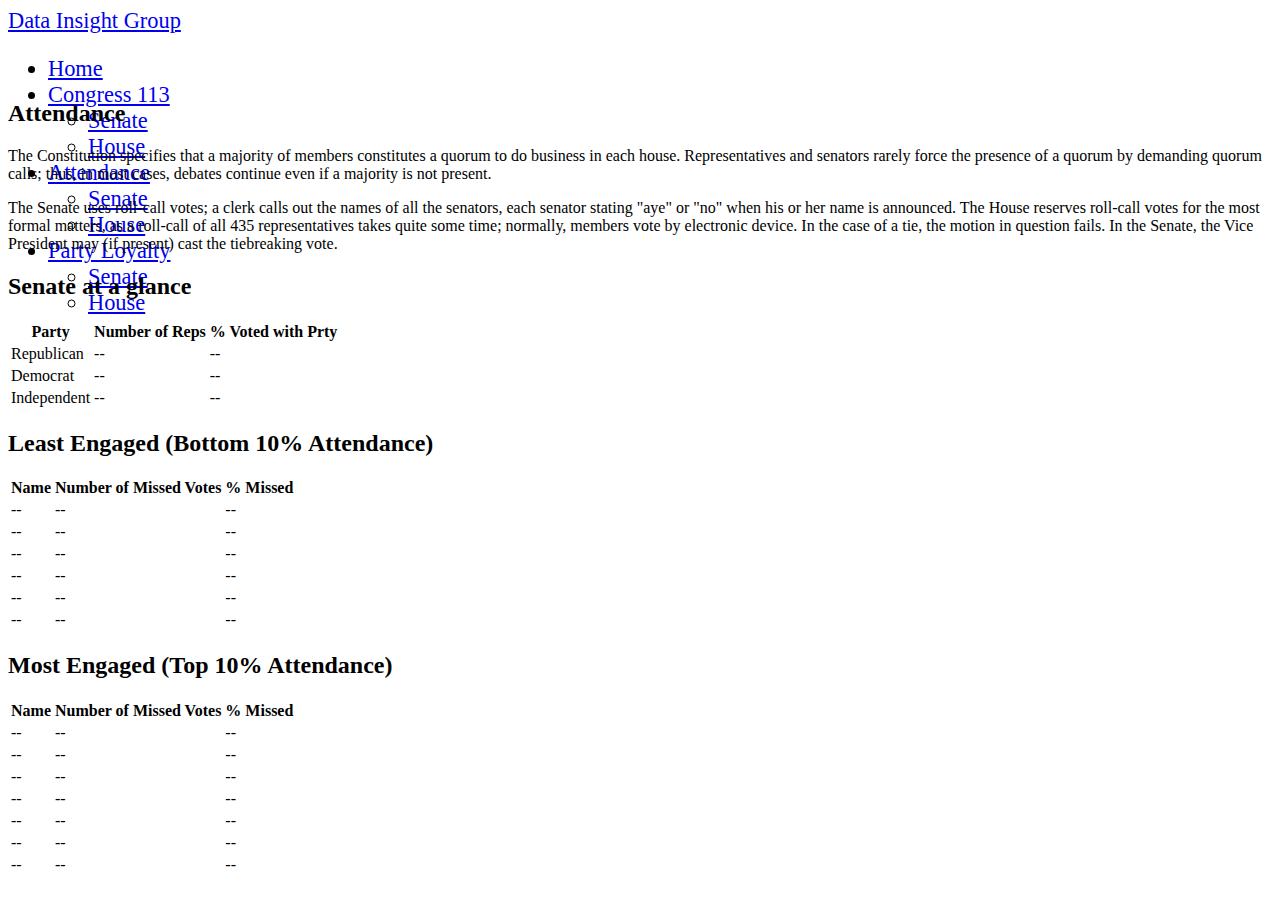
<file: senate_house-attendance-starter-page.html>
<!DOCTYPE html>
<html lang="en">
    <head>
        <meta charset="UTF-8">
        <meta http-equiv="X-UA-Compatible" content="IE=edge">
        <meta name="viewport" content="width=device-width, initial-scale=1.0">
        <title>Home</title>
    
        <link href="https://cdn.jsdelivr.net/npm/bootstrap@5.0.2/dist/css/bootstrap.min.css" rel="stylesheet" integrity="sha384-EVSTQN3/azprG1Anm3QDgpJLIm9Nao0Yz1ztcQTwFspd3yD65VohhpuuCOmLASjC" crossorigin="anonymous">
    
        <link rel="stylesheet" href="css/estilos.css">
    </head>
    
    <body>
         <nav>
          <div>
            <div>
              <a href="#">Data Insight Group</a>
            </div>
            <ul >
              <li><a href="#">Home</a></li>
              <li >
                <a href="#">Congress 113</a>
                <ul >
                  <li><a href="#">Senate</a></li>
                  <li><a href="#">House</a></li>
                </ul>
              </li>  
              <li>
                <a href="#">Attendance</a></li>
                <ul>
                    <li><a href="#">Senate</a></li>
                    <li><a href="#">House</a></li>
                </ul>
              </li>  
              <li>
                <a href="#">Party Loyalty</a>
                <ul>
                    <li><a href="#">Senate</a></li>
                    <li><a href="#">House</a></li>
                </ul>
              </li>
            </ul>
          </div>
        </nav>        
  

        <header>            
            <div>
            </div>
        </header>
        <!--Table container-->
        <div>
            <h2>Attendance</h2>
            <p>The Constitution specifies that a majority of members constitutes a quorum to do business in each house. Representatives and senators rarely force the presence of a quorum by demanding quorum calls; thus, in most cases, debates continue even if a majority is not present.</p>

            <p>The Senate uses roll-call votes; a clerk calls out the names of all the senators, each senator stating "aye" or "no" when his or her name is announced. The House reserves roll-call votes for the most formal matters, as a roll-call of all 435 representatives takes quite some time; normally, members vote by electronic device. In the case of a tie, the motion in question fails. In the Senate, the Vice President may (if present) cast the tiebreaking vote.</p>
    	    
            <h2>Senate at a glance</h2>
            <table>
                <thead>
                    <tr>
                        <th>Party</th>
                        <th>Number of Reps</th>
                        <th>% Voted with Prty</th>
                    </tr>
                </thead>
                <tbody>
                    <tr>
                        <td>Republican</td>
                        <td>--</td>
                        <td>--</td>
                    </tr>
                    <tr>
                        <td>Democrat</td>
                        <td>--</td>
                        <td>--</td>
                    </tr>
                    <tr>
                        <td>Independent</td>
                        <td>--</td>
                        <td>--</td>
                    </tr>
                </tbody>
            </table>

            <h2>Least Engaged (Bottom 10% Attendance)</h2>
            <table>
                <thead>
                    <tr>
                        <th>Name</th>
                        <th>Number of Missed Votes</th>
                        <th>% Missed</th>
                    </tr>
                </thead>
                <tbody>
                    <tr>
                        <td>--</td>
                        <td>--</td>
                        <td>--</td>
                    </tr>
                    <tr>
                        <td>--</td>
                        <td>--</td>
                        <td>--</td>
                    </tr>
                    <tr>
                        <td>--</td>
                        <td>--</td>
                        <td>--</td>
                    </tr>
                    <tr>
                        <td>--</td>
                        <td>--</td>
                        <td>--</td>
                    </tr>
                    <tr>
                        <td>--</td>
                        <td>--</td>
                        <td>--</td>
                    </tr>
                    <tr>
                        <td>--</td>
                        <td>--</td>
                        <td>--</td>
                    </tr>
                </tbody>
            </table>

            <h2>Most Engaged (Top 10% Attendance)</h2>
            <table>
                <thead>
                    <tr>
                        <th>Name</th>
                        <th>Number of Missed Votes</th>
                        <th>% Missed</th>
                    </tr>
                </thead>
                <tbody>
                    <tr>
                        <td>--</td>
                        <td>--</td>
                        <td>--</td>
                    </tr>
                    <tr>
                        <td>--</td>
                        <td>--</td>
                        <td>--</td>
                    </tr>
                    <tr>
                        <td>--</td>
                        <td>--</td>
                        <td>--</td>
                    </tr>
                    <tr>
                        <td>--</td>
                        <td>--</td>
                        <td>--</td>
                    </tr>
                    <tr>
                        <td>--</td>
                        <td>--</td>
                        <td>--</td>
                    </tr>
                    <tr>
                        <td>--</td>
                        <td>--</td>
                        <td>--</td>
                    </tr>
                    <tr>
                        <td>--</td>
                        <td>--</td>
                        <td>--</td>
                    </tr>
                </tbody>
            </table>

    	</div>    
</body>
</html>
</file>
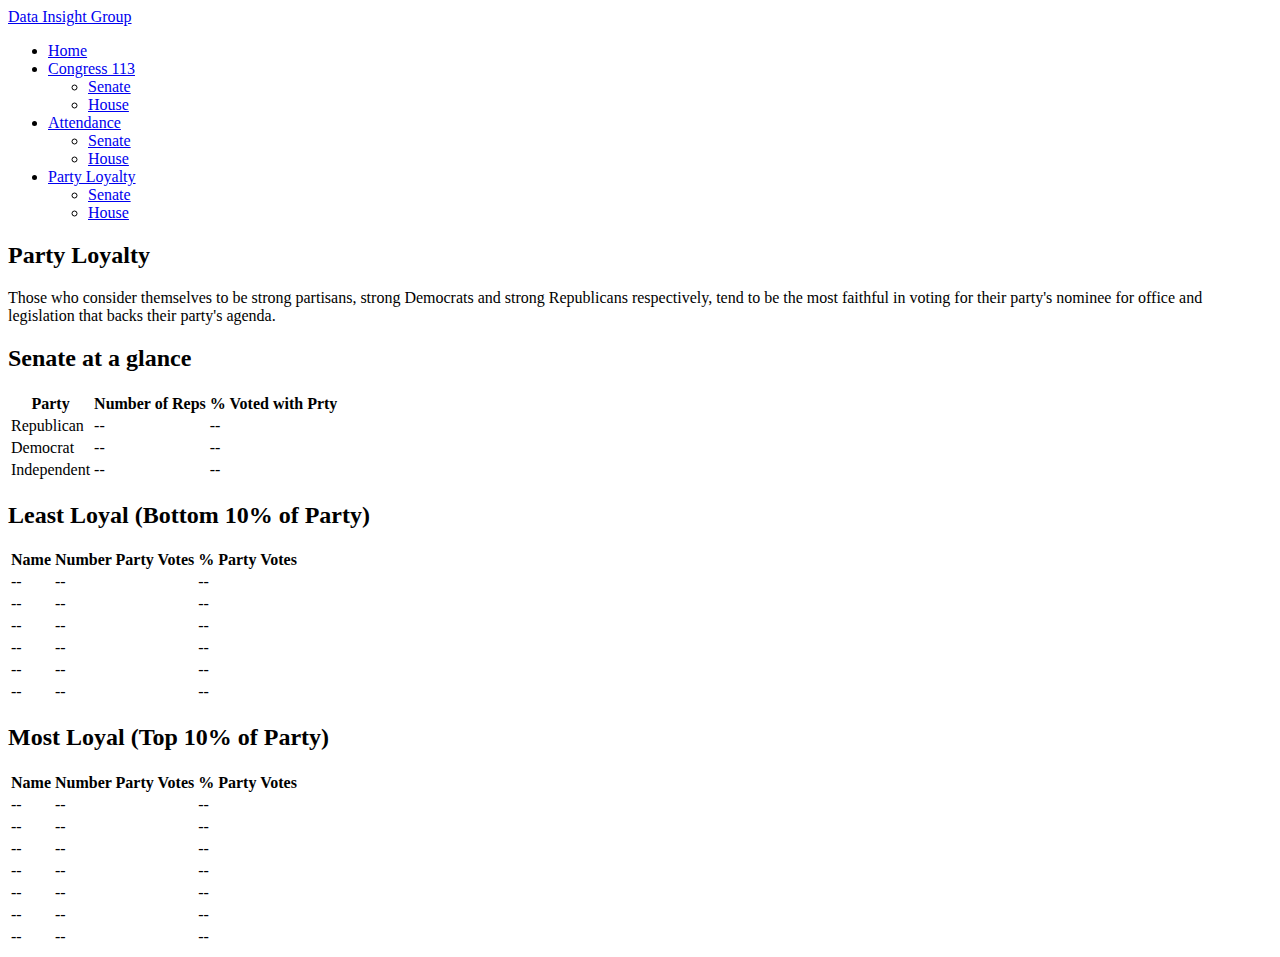
<file: senate_house-party-loyalty-starter-page.html>
<!DOCTYPE html>
<html lang="en">
    <head>

    </head>
    
    <body>
         <nav>
          <div>
            <div>
              <a href="#">Data Insight Group</a>
            </div>
            <ul >
              <li><a href="#">Home</a></li>
              <li >
                <a href="#">Congress 113</a>
                <ul >
                  <li><a href="#">Senate</a></li>
                  <li><a href="#">House</a></li>
                </ul>
              </li>  
              <li>
                <a href="#">Attendance</a></li>
                <ul>
                    <li><a href="#">Senate</a></li>
                    <li><a href="#">House</a></li>
                </ul>
              </li>  
              <li>
                <a href="#">Party Loyalty</a>
                <ul>
                    <li><a href="#">Senate</a></li>
                    <li><a href="#">House</a></li>
                </ul>
              </li>
            </ul>
          </div>
        </nav>        
  

        <header>            
            <div>
            </div>
        </header>
        <!--Table container-->
        <div>
            <h2>Party Loyalty</h2>
            <p>Those who consider themselves to be strong partisans, strong Democrats and strong Republicans respectively, tend to be the most faithful in voting for their party's nominee for office and legislation that backs their party's agenda. </p>
    	    
            <h2>Senate at a glance</h2>
            <table>
                <thead>
                    <tr>
                        <th>Party</th>
                        <th>Number of Reps</th>
                        <th>% Voted with Prty</th>
                    </tr>
                </thead>
                <tbody>
                    <tr>
                        <td>Republican</td>
                        <td>--</td>
                        <td>--</td>
                    </tr>
                    <tr>
                        <td>Democrat</td>
                        <td>--</td>
                        <td>--</td>
                    </tr>
                    <tr>
                        <td>Independent</td>
                        <td>--</td>
                        <td>--</td>
                    </tr>
                </tbody>
            </table>

            <h2>Least Loyal (Bottom 10% of Party)</h2>
            <table>
                <thead>
                    <tr>
                        <th>Name</th>
                        <th>Number Party Votes</th>
                        <th>% Party Votes</th>
                    </tr>
                </thead>
                <tbody>
                    <tr>
                        <td>--</td>
                        <td>--</td>
                        <td>--</td>
                    </tr>
                    <tr>
                        <td>--</td>
                        <td>--</td>
                        <td>--</td>
                    </tr>
                    <tr>
                        <td>--</td>
                        <td>--</td>
                        <td>--</td>
                    </tr>
                    <tr>
                        <td>--</td>
                        <td>--</td>
                        <td>--</td>
                    </tr>
                    <tr>
                        <td>--</td>
                        <td>--</td>
                        <td>--</td>
                    </tr>
                    <tr>
                        <td>--</td>
                        <td>--</td>
                        <td>--</td>
                    </tr>
                </tbody>
            </table>

            <h2>Most Loyal (Top 10% of Party)</h2>
            <table>
                <thead>
                    <tr>
                        <th>Name</th>
                        <th>Number Party Votes</th>
                        <th>% Party Votes</th>
                    </tr>
                </thead>
                <tbody>
                    <tr>
                        <td>--</td>
                        <td>--</td>
                        <td>--</td>
                    </tr>
                    <tr>
                        <td>--</td>
                        <td>--</td>
                        <td>--</td>
                    </tr>
                    <tr>
                        <td>--</td>
                        <td>--</td>
                        <td>--</td>
                    </tr>
                    <tr>
                        <td>--</td>
                        <td>--</td>
                        <td>--</td>
                    </tr>
                    <tr>
                        <td>--</td>
                        <td>--</td>
                        <td>--</td>
                    </tr>
                    <tr>
                        <td>--</td>
                        <td>--</td>
                        <td>--</td>
                    </tr>
                    <tr>
                        <td>--</td>
                        <td>--</td>
                        <td>--</td>
                    </tr>
                </tbody>
            </table>

    	</div>    
</body>
</html>
</file>
<file: css/estilos.css>
html,body{
    height: 100%;
}

nav, footer{
    height: 8%;
    font-size: 1.4rem;
}

header h1{
    font-size: 4rem;
}

header img{
    height: 5rem;
}

header a{
    font-size: 1.4rem;
}
</file>
